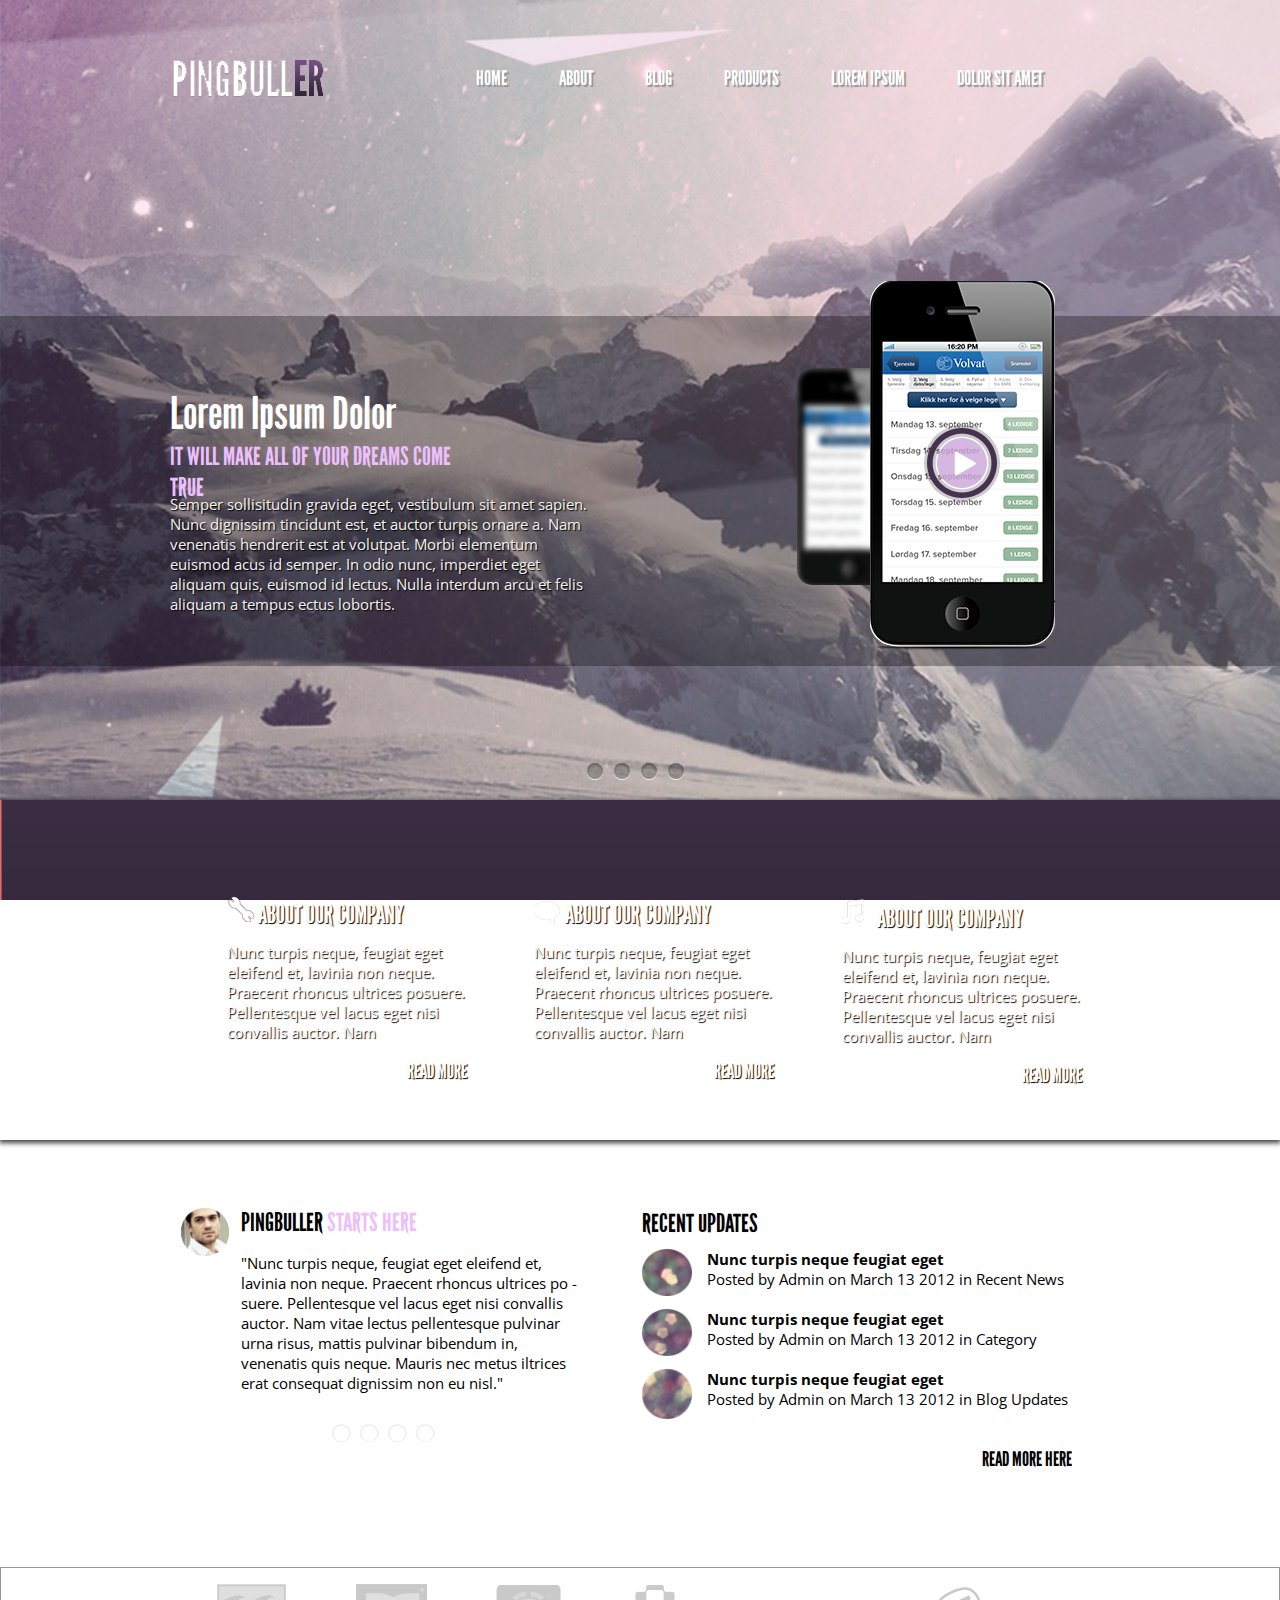
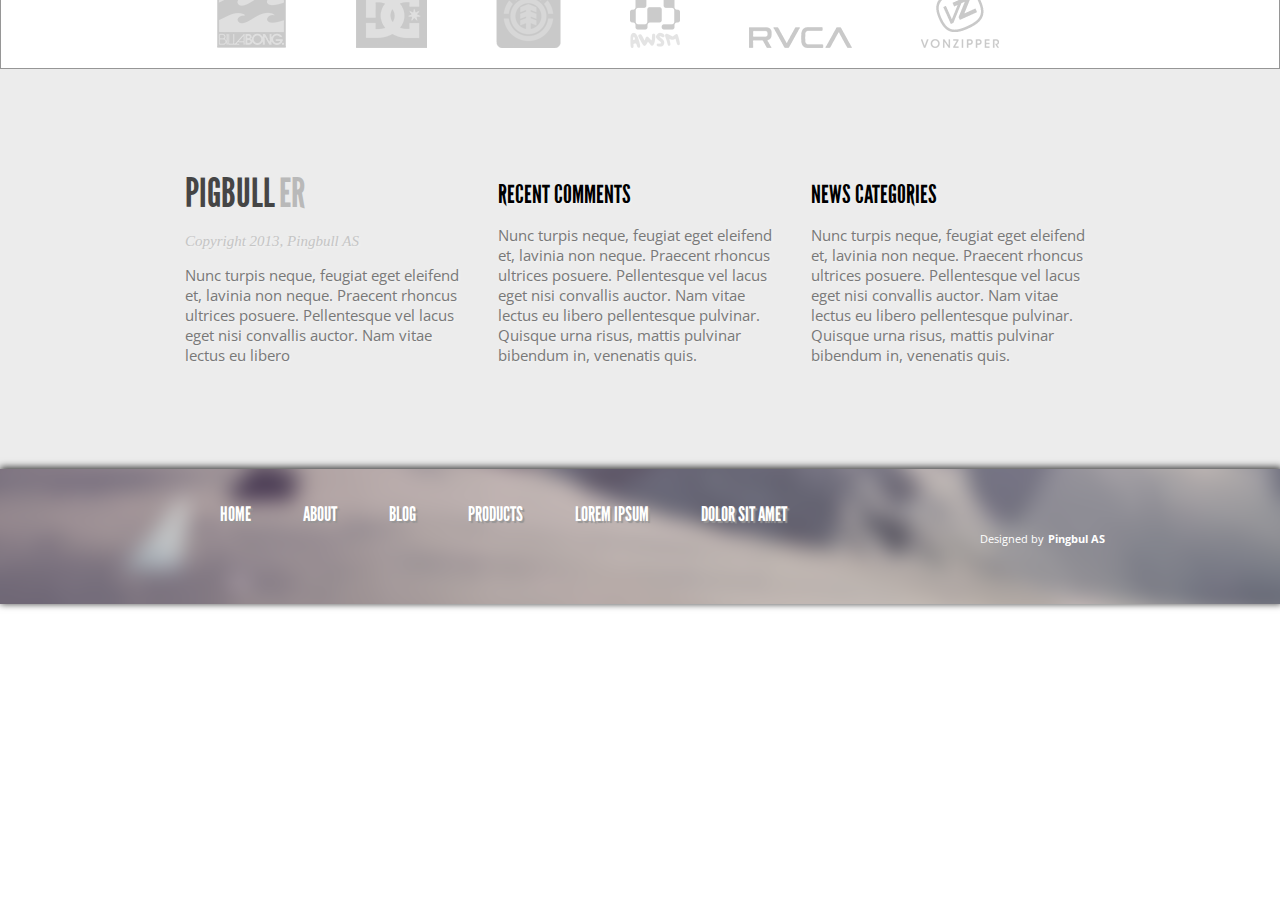
<file: index.html>
﻿<!DOCTYPE html>
<html>
<head>
    <title>Pingbuller</title>
    <meta name="viewport" content="width=device-width, initial-scale=1.0">
    <link href="../css/StyleSheet960.css" rel="stylesheet" />
    <!--[if IE 8]>
    <link href="../css/IE8.css" rel="stylesheet" type="text/css"/> 
        <![endif]-->
    <!--[if IE 9]>
    <link href="../css/IE9.css" rel="stylesheet" type="text/css"/> 
        <![endif]-->
    <!--[if IE 11]>
        <link href="../css/IE11.css" rel="stylesheet" type="text/css"/>
        <![endif]-->

</head>
<body>
    <div class="main">
        <div id="head">
            <div class="header">
                <div style="height: 280px;z-index:100">
                    <h1 class="pingbuller">
                        <a href="#"><img src="img/logo23.png" alt="logo" /></a>
                    </h1>
                    <ul class="menu">
                        <li class="menu_link">
                            <a href="#" class="menu_remark">HOME</a>
                        </li>
                        <li class="menu_link">
                            <a href="#" class="menu_remark">ABOUT</a>
                        </li>
                        <li class="menu_link">
                            <a href="#" class="menu_remark">BLOG</a>
                        </li>
                        <li class="menu_link">
                            <a href="#" class="menu_remark">PRODUCTS</a>
                        </li>
                        <li class="menu_link">
                            <a href="#" class="menu_remark">LOREM IPSUM</a>
                        </li>
                        <li class="menu_link">
                            <a href="#" class="menu_remark">DOLOR SIT AMET</a>
                        </li>
                    </ul>
                    <div class="dropdown_menu">
                        <ul class="dropdown">
                            <li class="dropdown-top" style="border-radius: 15px;">
                                <a class="dropdown-top">HOME</a>
                                <ul class="dropdown-inside">
                                    <li><a href="#">ABOUT</a></li>
                                    <li><a href="#">BLOG</a></li>
                                    <li><a href="#">PRODUCTS</a></li>
                                    <li><a href="#">LOREM IPSUM</a></li>
                                    <li><a href="#">DOLOR SIT AMET</a></li>
                                </ul>
                            </li>
                        </ul>
                    </div>
                </div>
                <!--[if lte IE 9]>
                 <div class="header_iphone">
                            <div class="header_lorem">
                                <div class="lorem"> Lorem Ipsum Dolor</div>
                                <div class="dreams_pink">IT WILL MAKE ALL OF YOUR DREAMS COME TRUE</div>
                                <div class="open_sans">
                                    Semper sollisitudin gravida eget, vestibulum sit amet sapien. Nunc dignissim tincidunt est, et auctor turpis ornare a. Nam venenatis hendrerit est at volutpat. Morbi elementum euismod acus id semper. In odio nunc, imperdiet eget aliquam quis, euismod id lectus. Nulla interdum arcu et felis aliquam a tempus ectus lobortis.
                                </div>
                            </div>
                            <figure>
                                <img class="blur_iphone" src="../img/iphone1.png" alt="iphone" />
                                <img class="iphone" src="../img/phone.png" alt="Play_iphone" />
                            </figure>
                        </div>
                <![endif]-->
                <![if !IE]>
            
                <![endif]>
                <div style="height: 170px; margin-top: 110px;">
                    <![if !IE]>
                    <div class="radio">
                        <input id="male" type="radio" name="gender" value="male">
                        <label for="male"></label>
                        <input id="female" type="radio" name="gender" value="female">
                        <label for="female"></label>
                        <input id="fmale" type="radio" name="gender" value="fmale">
                        <label for="fmale"></label>
                        <input id="emale" type="radio" name="gender" value="emale">
                        <label for="emale"></label>
                    </div>
                    <![endif]>
                    <!--[if lte IE 9]>
                    <div class="buttons">
                        <ul class="slider__buttons">
                            <li><a href="#slide1"></a></li>
                            <li><a href="#slide2"></a></li>
                            <li><a href="#slide3"></a></li>
                            <li><a href="#slide4"></a></li>
                        </ul>
                    </div>
                                    <![endif]-->

                </div>

            </div>
        </div>
        <div class="head2">
            <div class="header_iphone">
                <div class="header_lorem">
                    <div class="lorem"> Lorem Ipsum Dolor</div>
                    <div class="dreams_pink">IT WILL MAKE ALL OF YOUR DREAMS COME TRUE</div>
                    <div class="open_sans">
                        Semper sollisitudin gravida eget, vestibulum sit amet sapien. Nunc dignissim tincidunt est, et auctor turpis ornare a. Nam venenatis hendrerit est at volutpat. Morbi elementum euismod acus id semper. In odio nunc, imperdiet eget aliquam quis, euismod id lectus. Nulla interdum arcu et felis aliquam a tempus ectus lobortis.
                    </div>
                </div>
                <figure>
                    <img class="blur_iphone" src="img/iphone1.png" alt="iphone" />
                    <img class="iphone" src="img/phone.png" alt="Play_iphone" />
                </figure>
            </div>

        </div>
        <div class="afterHeader">
            <div id="spriteId">
                <div class="sprite">

                    <div class="sprite_first">
                        <div class="parent-element"></div>
                        <span>ABOUT OUR COMPANY</span>
                        <div class="sprite_txt">
                            Nunc turpis neque, feugiat eget eleifend et, lavinia non neque.
                            Praecent rhoncus ultrices posuere. Pellentesque vel lacus eget nisi convallis auctor. Nam
                        </div>
                        <div class="read">
                            <a class="read_more" href="#">READ MORE</a>
                        </div>
                    </div>

                    <div class="sprite_second">
                        <div class="parent_sprite"></div>
                        <span>
                            ABOUT OUR COMPANY
                        </span>
                        <div class="sprite_txt">
                            Nunc turpis neque, feugiat eget eleifend et, lavinia non neque.
                            Praecent rhoncus ultrices posuere. Pellentesque vel lacus eget nisi convallis auctor. Nam
                        </div>
                        <div class="read">
                            <a class="read_more" href="#">READ MORE</a>
                        </div>
                    </div>
                    <div class="sprite_third">
                        <div class="parent-east"></div>
                        <span>
                            ABOUT OUR COMPANY
                        </span>
                        <div class="sprite_txt">
                            Nunc turpis neque, feugiat eget eleifend et, lavinia non neque.
                            Praecent rhoncus ultrices posuere. Pellentesque vel lacus eget nisi convallis auctor. Nam
                        </div>
                        <div class="read">
                            <a class="read_more" href="#">READ MORE</a>
                        </div>
                    </div>
                </div>
            </div>
            <div>
                <div class="wrapper">
                    <img class="man" src="img/man.png" alt="blockquote" />
                    <div class="blockquote">
                        <div class="starts_here">
                            <span class="update">PINGBULLER</span>
                            <span class="dreams_pink_20px">STARTS HERE</span>
                        </div>
                        <div class="mmm">
                            <blockquote class="open_sans_black">
                                "Nunc turpis neque, feugiat eget eleifend et, lavinia non neque. Praecent rhoncus ultrices po - suere. Pellentesque vel lacus eget nisi convallis auctor. Nam vitae lectus pellentesque pulvinar urna risus, mattis pulvinar bibendum in, venenatis quis neque. Mauris nec metus iltrices erat consequat dignissim non eu nisl."
                            </blockquote>
                        </div>
                        <div class="radio2">
                            <ul class="slider__buttons">
                                <li><a href="#slide1"></a></li>
                                <li><a href="#slide2"></a></li>
                                <li><a href="#slide3"></a></li>
                                <li><a href="#slide4"></a></li>
                            </ul>
                        </div>
                    </div>
                    <!--[if lte IE 9]>
                <div class="buttons2">
                    <ul class="slider__buttons2">
                        <li><a href="#slide1"></a></li>
                        <li><a href="#slide2"></a></li>
                        <li><a href="#slide3"></a></li>
                        <li><a href="#slide4"></a></li>
                    </ul>
                </div>
                                <![endif]-->
                    <![if !IE]>

                    <![endif]>
                    <div>
                        <div class="recent_update">
                            <div class="title_update">RECENT UPDATES</div>
                            <div style="height: 60px;">
                                <img class="circle" src="img/qazy0.png" alt="circle" />
                                <div class="posted">
                                    <b>Nunc turpis neque feugiat eget</b>
                                    <br>
                                    Posted by Admin on March 13 <span class="visib">2012</span> <span class="visibility">in Recent News</span>
                                </div>
                            </div>
                            <div style="height: 60px;">
                                <img class="circle" src="img/qazy2.png" alt="circle" />
                                <div class="posted2">
                                    <b>Nunc turpis neque feugiat eget</b>
                                    <br>
                                    Posted by Admin on March 13 <span class="visib">2012</span>  <span class="visibility">  in Category</span>
                                </div>
                            </div>
                            <div style="height: 60px;">
                                <img class="circle" src="img/qazy.png" alt="circle" />
                                <div class="posted">
                                    <b>Nunc turpis neque feugiat eget</b>
                                    <br>
                                    Posted by Admin on March 13 <span class="visib">2012</span> <span class="visibility">in Blog Updates</span>
                                </div>
                            </div>
                            <br>
                            <a class="more" href="#">MORE BLOG POSTS</a>
                            <a class="update_read" href="#">READ MORE HERE</a>
                        </div>
                    </div>
                </div>
            </div>
            <!--[if lte IE 9]>
        <div class="ffigure">
            <p class="pictures">
                <a href="#"><a href="#"><img class="icon" src="img/Untitled-1.png" alt="billabong"></a>
                <a href="#"><img class="icon" src="img/Untitled-2.png" alt="x"></a>
                <a href="#"><img class="icon" src="img/Untitled-3.png" alt="circle"></a>
                <a href="#"><img class="icon" src="img/Untitled-4.png" alt="AWSM"></a>
                <a href="#"><img class="icon" src="img/Untitled-5.png" alt="RVCV"></a>
                <a href="#"><img class="icon" src="img/Untitled-6.png" alt="Vonzipper"></a>
                </p>
        </div>
        <![endif]-->
            <![if !IE]>
            <div class="sponcers">
                <div class="figure">
                    <p class="pictures">
                        <a href="#"><img class="icon" src="img/Untitled-1.svg" alt="billabong"></a>
                        <a href="#"><img class="icon" src="img/Untitled-2.svg" alt="x"></a>
                        <a href="#"><img class="icon" src="img/Untitled-3.svg" alt="circle"></a>
                        <a href="#"><img class="icon" src="img/Untitled-4.svg" alt="AWSM"></a>
                        <a href="#"><img class="icon" src="img/Untitled-5.svg" alt="RVCV"></a>
                        <a href="#"><img class="icon" src="img/Untitled-6.svg" alt="Vonzipper"></a>
                    </p>
                    <div class="hidden_row">
                        <div class="first_row">
                            <a href="#"><img class="billabong" src="img/Untitled-1.png" alt="billabong"></a>
                            <a href="#"><img class="x" src="img/Untitled-2.png" alt="x"></a>
                        </div>
                        <div class="second_row">
                            <a href="#"><img class="arrow" src="img/Untitled-3.png" alt="arrow"></a>
                            <a href="#"><img class="AWSM" src="img/Untitled-4.png" alt="AWSM"></a>
                        </div>
                        <div class="third_row">
                            <a href="#"><img class="RVCV" src="img/Untitled-5.png" alt="RVCV"></a>
                            <a href="#"><img class="Vonzipper" src="img/Untitled-6.png" alt="Vonzipper"></a>
                        </div>
                    </div>
                </div>
            </div>
            <![endif]>
            <div id="sidebarId">
                <div class="sidebar">
                    <div>
                        <div class="first_column">
                            <span class="side_ping">PIGBULL</span>
                            <span class="side_violet">ER</span>
                            <p class="copyright"> Copyright 2013, Pingbull AS </p>
                            <p class="nunc">
                                Nunc turpis neque, feugiat eget eleifend et, lavinia non neque.
                                Praecent rhoncus ultrices posuere. Pellentesque vel lacus eget nisi convallis auctor.
                                Nam vitae lectus eu libero
                            </p>
                        </div>
                        <div class="second_column">
                            <p class="title_update"> RECENT COMMENTS</p>
                            <p class="nunc">
                                Nunc turpis neque, feugiat eget eleifend et, lavinia non neque.
                                Praecent rhoncus ultrices posuere. Pellentesque vel lacus eget nisi convallis auctor.
                                Nam vitae lectus eu libero pellentesque pulvinar. Quisque urna risus, mattis pulvinar bibendum in, venenatis quis.
                            </p>
                        </div>
                        <div class="third_column">
                            <p class="title_update">
                                NEWS CATEGORIES
                            </p>
                            <p class="nunc">
                                Nunc turpis neque, feugiat eget eleifend et, lavinia non neque.
                                Praecent rhoncus ultrices posuere. Pellentesque vel lacus eget nisi convallis auctor.
                                Nam vitae lectus eu libero pellentesque pulvinar. Quisque urna risus, mattis pulvinar bibendum in, venenatis quis.
                            </p>
                        </div>
                        <div class="third_column_two">
                            <p class="title_update">
                                NEWS CATEGORIES
                            </p>
                            <p class="nunc">
                                Nunc turpis neque, feugiat eget eleifend et, lavinia non neque.
                                Praecent rhoncus ultrices posuere. Pellentesque vel lacus eget nisi convallis auctor.
                                Nam vitae lectus eu libero pellentesque pulvinar. Quisque urna risus, mattis pulvinar bibendum in, venenatis quis.
                            </p>
                        </div>
                        <div class="third_column_three">
                            <p class="title_update">
                                NEWS CATEGORIES
                            </p>
                            <p class="nunc">
                                Nunc turpis neque, feugiat eget eleifend et, lavinia non neque.
                                Praecent rhoncus ultrices posuere. Pellentesque vel lacus eget nisi convallis auctor.
                                Nam vitae lectus eu libero pellentesque pulvinar. Quisque urna risus, mattis pulvinar bibendum in, venenatis quis.
                            </p>
                        </div>
                    </div>
                </div>
            </div>
            <div id="footerId">
                <div class="footer">
                    <div class="footer_menu">
                        <ul class="f_menu">
                            <li class="menu_link">
                                <a href="#" class="menu_remark">HOME</a>
                            </li>
                            <li class="menu_link">
                                <a href="#" class="menu_remark">ABOUT</a>
                            </li>
                            <li class="menu_link">
                                <a href="#" class="menu_remark">BLOG</a>
                            </li>
                            <li class="menu_link">
                                <a href="#" class="menu_remark">PRODUCTS</a>
                            </li>
                            <li class="menu_link">
                                <a href="#" class="menu_remark">LOREM IPSUM</a>
                            </li>
                            <li class="menu_link">
                                <a href="#" class="menu_remark">DOLOR SIT AMET</a>
                            </li>
                        </ul>
                    </div>
                    <div class="footer_end">
                        <span class="design">Designed by</span>
                        <span class="design"><b>Pingbul AS</b></span>
                    </div>
                </div>
            </div>
        </div>
    </div>
</body>
</html>
</file>
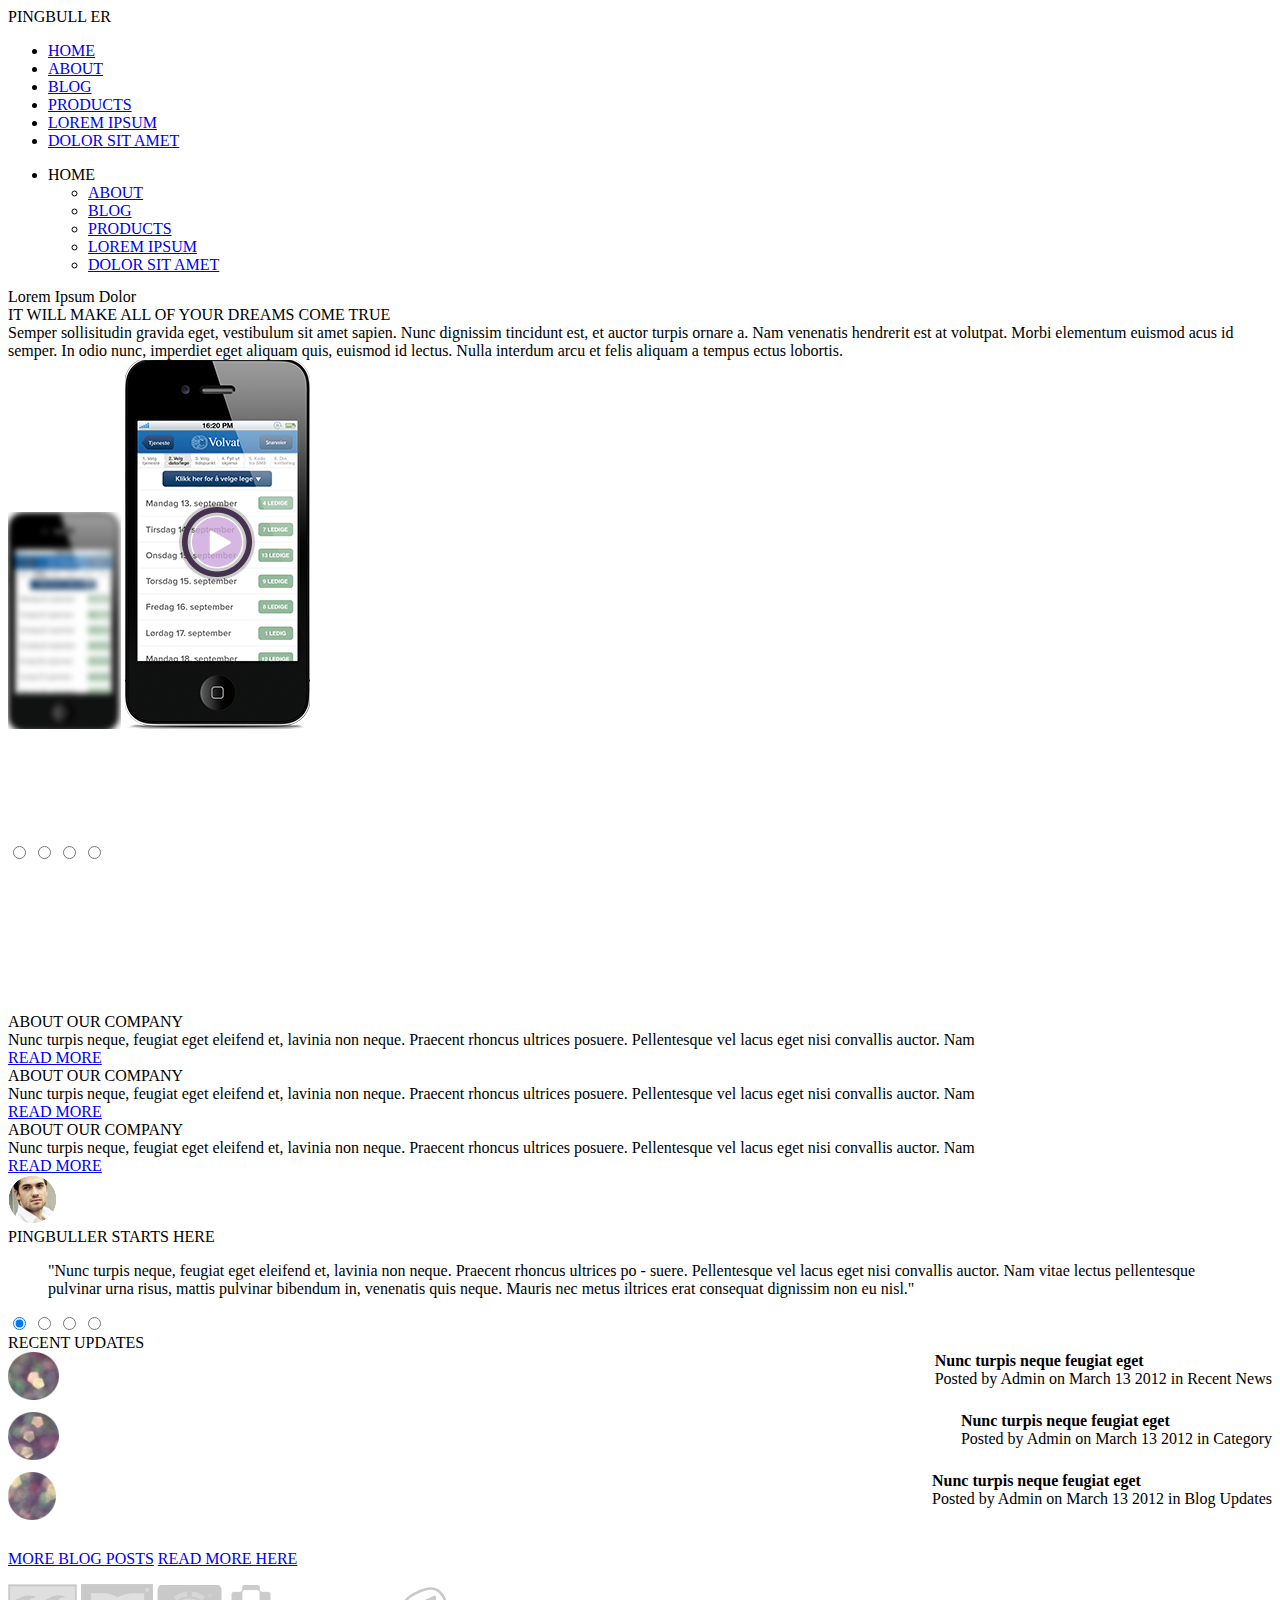
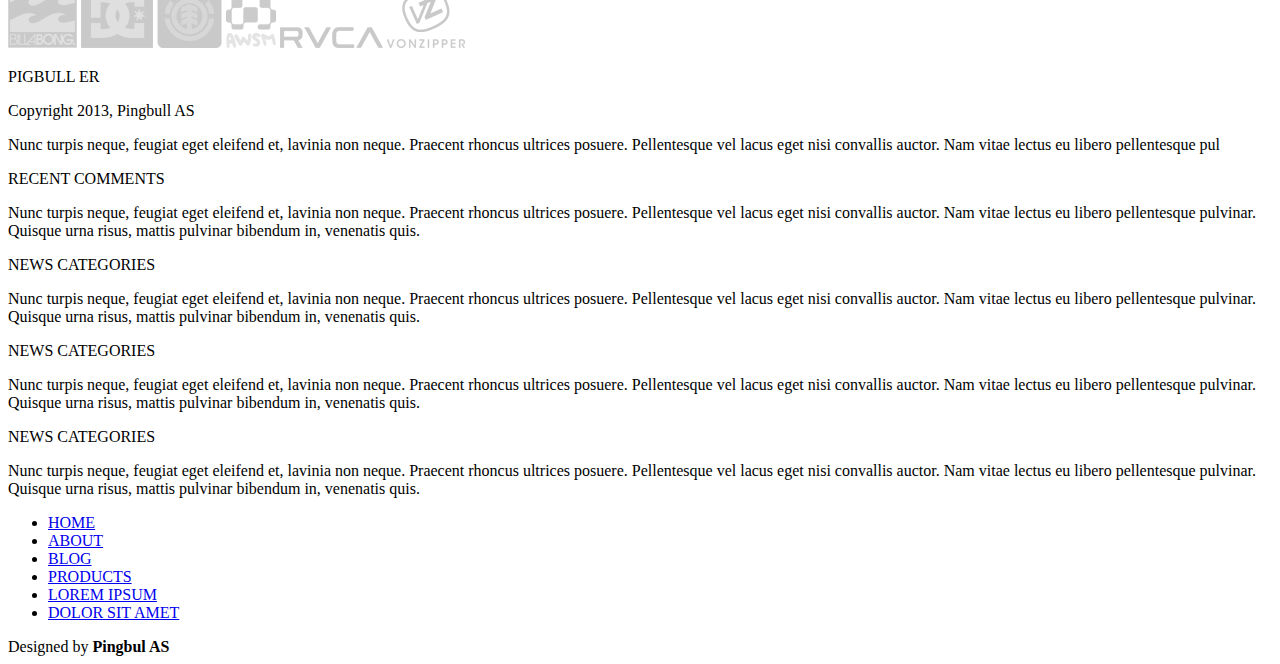
<file: Homework7-8/index.html>
﻿<!DOCTYPE html>
<html>
<head>
    <title>Pingbuller</title>
    <meta name="viewport" content="width=device-width, initial-scale=1.0">
    <link href="css/StyleSheet960.css" rel="stylesheet" />
</head>
<body>
    <main>
        <header id="headerId">
            <div style="height: 280px;z-index:100">
                <article class="pingbuller">
                    <span class="pingbuller_white">PINGBULL</span>
                    <span class="pingbuller_violet">ER</span>
                </article>
                <ul class="menu">
                    <li class="menu_link">
                        <a href="#" class="menu_remark">HOME</a>
                    </li>
                    <li class="menu_link">
                        <a href="#" class="menu_remark">ABOUT</a>
                    </li>
                    <li class="menu_link">
                        <a href="#" class="menu_remark">BLOG</a>
                    </li>
                    <li class="menu_link">
                        <a href="#" class="menu_remark">PRODUCTS</a>
                    </li>
                    <li class="menu_link">
                        <a href="#" class="menu_remark">LOREM IPSUM</a>
                    </li>
                    <li class="menu_link">
                        <a href="#" class="menu_remark">DOLOR SIT AMET</a>
                    </li>
                </ul>

                <div class="dropdown_menu">

                    <ul class="dropdown">
                        <li class="dropdown-top" style="border-radius: 15px;">
                            <a class="dropdown-top">HOME</a>
                            <ul class="dropdown-inside">
                                <li><a href="#">ABOUT</a></li>
                                <li><a href="#">BLOG</a></li>
                                <li><a href="#">PRODUCTS</a></li>
                                <li><a href="#">LOREM IPSUM</a></li>
                                <li><a href="#">DOLOR SIT AMET</a></li>
                            </ul>
                        </li>
                    </ul>
                </div>
            </div>
            <div class="header_iphone">
                <div class="header_lorem">
                    <div class="lorem"> Lorem Ipsum Dolor</div>
                    <div class="dreams_pink">IT WILL MAKE ALL OF YOUR DREAMS COME TRUE</div>
                    <div class="open_sans">
                        Semper sollisitudin gravida eget, vestibulum sit amet sapien. Nunc dignissim tincidunt est, et auctor turpis ornare a. Nam venenatis hendrerit est at volutpat. Morbi elementum euismod acus id semper. In odio nunc, imperdiet eget aliquam quis, euismod id lectus. Nulla interdum arcu et felis aliquam a tempus ectus lobortis.
                    </div>
                </div>
                <article>
                    <img class="blur_iphone" src="img/iphone1.png" />
                    <img class="iphone" src="img/phone.png" />

                </article>
            </div>
            <div style="height: 170px; margin-top: 110px;">
                <input type="radio" name="tires" id="tire1" checked>
                <label for="tire1"><span></span></label>
                <input type="radio" name="tires" id="tire2">
                <label for="tire2"><span></span></label>
                <input type="radio" name="tires" id="tire3">
                <label for="tire3"><span></span></label>
                <input type="radio" name="tires" id="tire4">
                <label for="tire4"><span></span></label>
            </div>
        </header>
        <section class="sprite">

            <div class="sprite_first">
                <article class="parent-element"></article>
                ABOUT OUR COMPANY
                <div class="sprite_txt">
                    Nunc turpis neque, feugiat eget eleifend et, lavinia non neque.
                    Praecent rhoncus ultrices posuere. Pellentesque vel lacus eget nisi convallis auctor. Nam
                </div>
                <div class="read">
                    <a class="read_more" href="#">READ MORE</a>
                </div>
            </div>

            <div class="sprite_second">
                <article class="parent_sprite"></article>
                ABOUT OUR COMPANY
                <div class="sprite_txt">
                    Nunc turpis neque, feugiat eget eleifend et, lavinia non neque.
                    Praecent rhoncus ultrices posuere. Pellentesque vel lacus eget nisi convallis auctor. Nam
                </div>
                <div class="read">
                    <a class="read_more" href="#">READ MORE</a>
                </div>
            </div>
            <div class="sprite_third">
                <article class="parent-east"></article>
                ABOUT OUR COMPANY
                <div class="sprite_txt">
                    Nunc turpis neque, feugiat eget eleifend et, lavinia non neque.
                    Praecent rhoncus ultrices posuere. Pellentesque vel lacus eget nisi convallis auctor. Nam
                </div>
                <div class="read">
                    <a class="read_more" href="#">READ MORE</a>
                </div>
            </div>
        </section>
        <section class="wrapper">
            <img class="man" src="img/man.png" />
            <div class="blockquote">
                <div class="starts_here">
                    <span class="update">PINGBULLER</span>
                    <span class="dreams_pink_20px">STARTS HERE</span>
                </div>
                <div class="mmm">
                    <blockquote class="open_sans_black">
                        "Nunc turpis neque, feugiat eget eleifend et, lavinia non neque. Praecent rhoncus ultrices po - suere. Pellentesque vel lacus eget nisi convallis auctor. Nam vitae lectus pellentesque pulvinar urna risus, mattis pulvinar bibendum in, venenatis quis neque. Mauris nec metus iltrices erat consequat dignissim non eu nisl."
                    </blockquote>
                </div>
            </div>
            <div class="input">
                <input type="radio" name="tires" id="tire1" checked>
                <label for="tire1"><span></span></label>
                <input type="radio" name="tires" id="tire2">
                <label for="tire2"><span></span></label>
                <input type="radio" name="tires" id="tire3">
                <label for="tire3"><span></span></label>
                <input type="radio" name="tires" id="tire4">
                <label for="tire4"><span></span></label>
            </div>
            <div class="recent_update">
                <div class="title_update">RECENT UPDATES</div>
                <div style="height: 60px;">
                    <img class="circle" src="img/qazy0.png" />
                    <div class="posted" style="float: right;">
                        <b>Nunc turpis neque feugiat eget</b>
                        <br>
                        Posted by Admin on March 13 <span class="visib">2012</span> <span class="visibility">in Recent News</span>
                    </div>
                </div>
                <div style="height: 60px;">
                    <img class="circle" src="img/qazy2.png" />
                    <div class="posted2" style="float: right;">
                        <b>Nunc turpis neque feugiat eget</b>
                        <br>
                        Posted by Admin on March 13 <span class="visib">2012</span>  <span class="visibility">  in Category</span>
                    </div>
                </div>
                <div style="height: 60px;">
                    <img class="circle" src="img/qazy.png" />
                    <div class="posted" style="float: right;">
                        <b>Nunc turpis neque feugiat eget</b>
                        <br>
                        Posted by Admin on March 13 <span class="visib">2012</span> <span class="visibility">in Blog Updates</span>
                    </div>
                </div>
                <br>
                <a class="more" href="#">MORE BLOG POSTS</a>
                <a class="update_read" href="#">READ MORE HERE</a>
            </div>
        </section>
        <section class="figure">
            <p class="pictures">
                <a href="#"><img class="icon" src="img/Untitled-1.png"></a>
                <a href="#"><img class="icon" src="img/Untitled-2.png"></a>
                <a href="#"><img class="icon" src="img/Untitled-3.png"></a>
                <a href="#"><img class="icon" src="img/Untitled-4.png"></a>
                <a href="#"><img class="icon" src="img/Untitled-5.png"></a>
                <a href="#"><img class="icon" src="img/Untitled-6.png"></a>
            </p>
        </section>
        <section class="sidebar">
            <div>
                <div class="first_column">
                    <span class="side_ping">PIGBULL</span>
                    <span class="side_violet">ER</span>
                    <p class="copyright"> Copyright 2013, Pingbull AS </p>
                    <p class="nunc">
                        Nunc turpis neque, feugiat eget eleifend et, lavinia non neque.
                        Praecent rhoncus ultrices posuere. Pellentesque vel lacus eget nisi convallis auctor.
                        Nam vitae lectus eu libero pellentesque pul
                    </p>
                </div>
                <div class="second_column">
                    <p class="title_update"> RECENT COMMENTS</p>
                    <p class="nunc">
                        Nunc turpis neque, feugiat eget eleifend et, lavinia non neque.
                        Praecent rhoncus ultrices posuere. Pellentesque vel lacus eget nisi convallis auctor.
                        Nam vitae lectus eu libero pellentesque pulvinar. Quisque urna risus, mattis pulvinar bibendum in, venenatis quis.
                    </p>
                </div>
                <div class="third_column">
                    <p class="title_update">
                        NEWS CATEGORIES
                    </p>
                    <p class="nunc">
                        Nunc turpis neque, feugiat eget eleifend et, lavinia non neque.
                        Praecent rhoncus ultrices posuere. Pellentesque vel lacus eget nisi convallis auctor.
                        Nam vitae lectus eu libero pellentesque pulvinar. Quisque urna risus, mattis pulvinar bibendum in, venenatis quis.
                    </p>
                </div>
                <div class="third_column_two">
                    <p class="title_update">
                        NEWS CATEGORIES
                    </p>
                    <p class="nunc">
                        Nunc turpis neque, feugiat eget eleifend et, lavinia non neque.
                        Praecent rhoncus ultrices posuere. Pellentesque vel lacus eget nisi convallis auctor.
                        Nam vitae lectus eu libero pellentesque pulvinar. Quisque urna risus, mattis pulvinar bibendum in, venenatis quis.
                    </p>
                </div>
                <div class="third_column_three">
                    <p class="title_update">
                        NEWS CATEGORIES
                    </p>
                    <p class="nunc">
                        Nunc turpis neque, feugiat eget eleifend et, lavinia non neque.
                        Praecent rhoncus ultrices posuere. Pellentesque vel lacus eget nisi convallis auctor.
                        Nam vitae lectus eu libero pellentesque pulvinar. Quisque urna risus, mattis pulvinar bibendum in, venenatis quis.
                    </p>
                </div>
            </div>
        </section>
        <footer>
            <div class="footer_menu">
                <ul class="f_menu">
                    <li class="menu_link">
                        <a href="#" class="menu_remark">HOME</a>
                    </li>
                    <li class="menu_link">
                        <a href="#" class="menu_remark">ABOUT</a>
                    </li>
                    <li class="menu_link">
                        <a href="#" class="menu_remark">BLOG</a>
                    </li>
                    <li class="menu_link">
                        <a href="#" class="menu_remark">PRODUCTS</a>
                    </li>
                    <li class="menu_link">
                        <a href="#" class="menu_remark">LOREM IPSUM</a>
                    </li>
                    <li class="menu_link">
                        <a href="#" class="menu_remark">DOLOR SIT AMET</a>
                    </li>
                </ul>
            </div>
            <div class="footer_end">
                <span class="design">Designed by</span>
                <span class="design"><b>Pingbul AS</b></span>
            </div>
        </footer>
    </main>
</body>
</html>
</file>
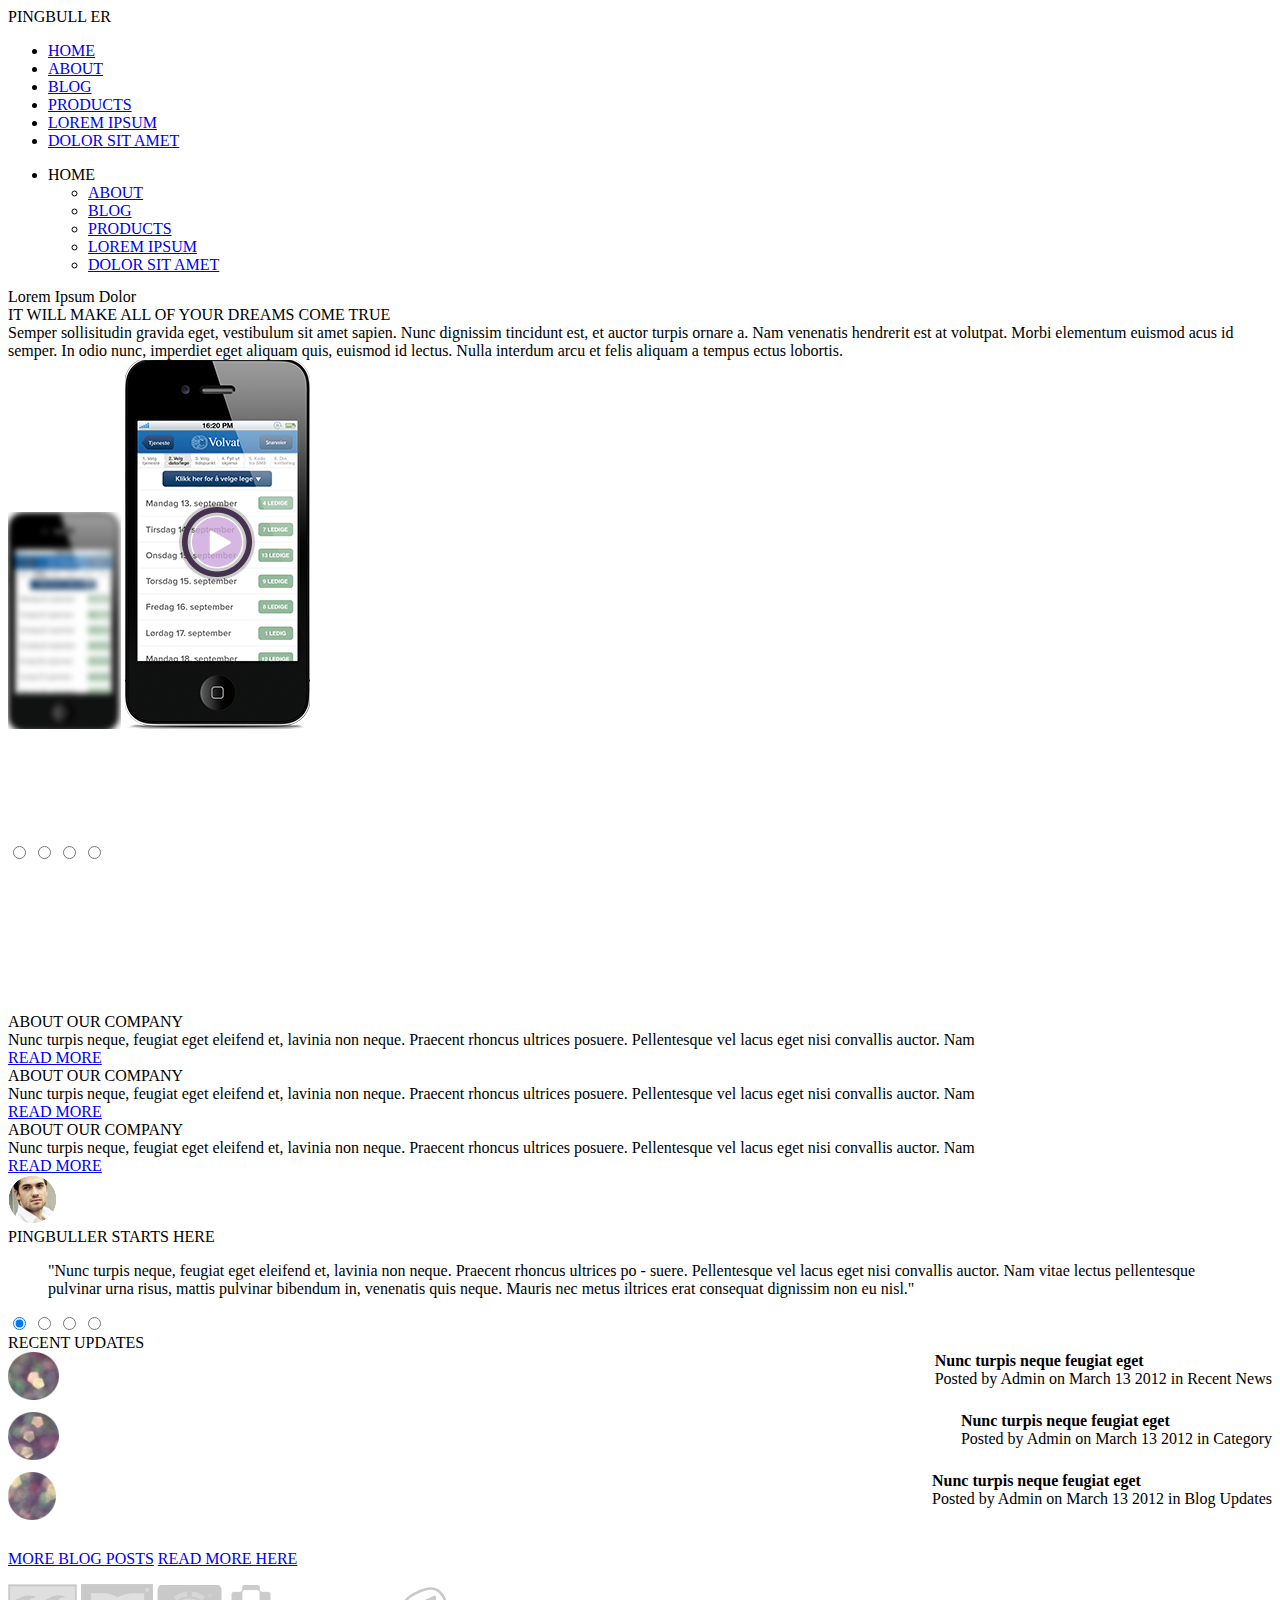
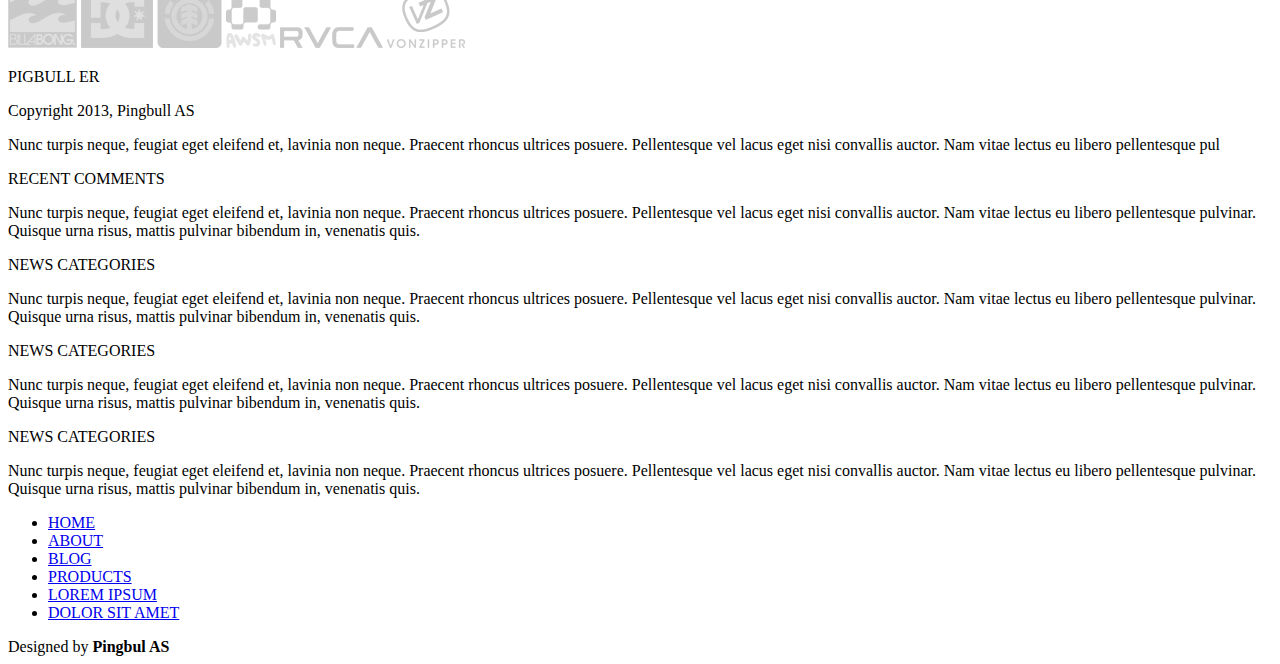
<file: Homework7-8/html/index.html>
﻿<!DOCTYPE html>
<html>
<head>
    <title>Pingbuller</title>
    <meta name="viewport" content="width=device-width, initial-scale=1.0">
    <link href="../css/StyleSheet960.css" rel="stylesheet" />
</head>
<body>
    <main>
        <header id="headerId">
            <div style="height: 280px;z-index:100">
                <article class="pingbuller">
                    <span class="pingbuller_white">PINGBULL</span>
                    <span class="pingbuller_violet">ER</span>
                </article>
                <ul class="menu">
                    <li class="menu_link">
                        <a href="#" class="menu_remark">HOME</a>
                    </li>
                    <li class="menu_link">
                        <a href="#" class="menu_remark">ABOUT</a>
                    </li>
                    <li class="menu_link">
                        <a href="#" class="menu_remark">BLOG</a>
                    </li>
                    <li class="menu_link">
                        <a href="#" class="menu_remark">PRODUCTS</a>
                    </li>
                    <li class="menu_link">
                        <a href="#" class="menu_remark">LOREM IPSUM</a>
                    </li>
                    <li class="menu_link">
                        <a href="#" class="menu_remark">DOLOR SIT AMET</a>
                    </li>
                </ul>

                <div class="dropdown_menu">

                    <ul class="dropdown">
                        <li class="dropdown-top" style="border-radius: 15px;">
                            <a class="dropdown-top">HOME</a>
                            <ul class="dropdown-inside">
                                <li><a href="#">ABOUT</a></li>
                                <li><a href="#">BLOG</a></li>
                                <li><a href="#">PRODUCTS</a></li>
                                <li><a href="#">LOREM IPSUM</a></li>
                                <li><a href="#">DOLOR SIT AMET</a></li>
                            </ul>
                        </li>
                    </ul>
                </div>
            </div>
            <div class="header_iphone">
                <div class="header_lorem">
                    <div class="lorem"> Lorem Ipsum Dolor</div>
                    <div class="dreams_pink">IT WILL MAKE ALL OF YOUR DREAMS COME TRUE</div>
                    <div class="open_sans">
                        Semper sollisitudin gravida eget, vestibulum sit amet sapien. Nunc dignissim tincidunt est, et auctor turpis ornare a. Nam venenatis hendrerit est at volutpat. Morbi elementum euismod acus id semper. In odio nunc, imperdiet eget aliquam quis, euismod id lectus. Nulla interdum arcu et felis aliquam a tempus ectus lobortis.
                    </div>
                </div>
                <article>
                    <img class="blur_iphone" src="../img/iphone1.png" />
                    <img class="iphone" src="../img/phone.png" />

                </article>
            </div>
            <div style="height: 170px; margin-top: 110px;">
                <input type="radio" name="tires" id="tire1" checked>
                <label for="tire1"><span></span></label>
                <input type="radio" name="tires" id="tire2">
                <label for="tire2"><span></span></label>
                <input type="radio" name="tires" id="tire3">
                <label for="tire3"><span></span></label>
                <input type="radio" name="tires" id="tire4">
                <label for="tire4"><span></span></label>
            </div>
        </header>
        <section class="sprite">

            <div class="sprite_first">
                <article class="parent-element"></article>
                ABOUT OUR COMPANY
                <div class="sprite_txt">
                    Nunc turpis neque, feugiat eget eleifend et, lavinia non neque.
                    Praecent rhoncus ultrices posuere. Pellentesque vel lacus eget nisi convallis auctor. Nam
                </div>
                <div class="read">
                    <a class="read_more" href="#">READ MORE</a>
                </div>
            </div>

            <div class="sprite_second">
                <article class="parent_sprite"></article>
                ABOUT OUR COMPANY
                <div class="sprite_txt">
                    Nunc turpis neque, feugiat eget eleifend et, lavinia non neque.
                    Praecent rhoncus ultrices posuere. Pellentesque vel lacus eget nisi convallis auctor. Nam
                </div>
                <div class="read">
                    <a class="read_more" href="#">READ MORE</a>
                </div>
            </div>
            <div class="sprite_third">
                <article class="parent-east"></article>
                ABOUT OUR COMPANY
                <div class="sprite_txt">
                    Nunc turpis neque, feugiat eget eleifend et, lavinia non neque.
                    Praecent rhoncus ultrices posuere. Pellentesque vel lacus eget nisi convallis auctor. Nam
                </div>
                <div class="read">
                    <a class="read_more" href="#">READ MORE</a>
                </div>
            </div>
        </section>
        <section class="wrapper">
            <img class="man" src="../img/man.png" />
            <div class="blockquote">
                <div class="starts_here">
                    <span class="update">PINGBULLER</span>
                    <span class="dreams_pink_20px">STARTS HERE</span>
                </div>
                <div class="mmm">
                    <blockquote class="open_sans_black">
                        "Nunc turpis neque, feugiat eget eleifend et, lavinia non neque. Praecent rhoncus ultrices po - suere. Pellentesque vel lacus eget nisi convallis auctor. Nam vitae lectus pellentesque pulvinar urna risus, mattis pulvinar bibendum in, venenatis quis neque. Mauris nec metus iltrices erat consequat dignissim non eu nisl."
                    </blockquote>
                </div>
            </div>
            <div class="input">
                <input type="radio" name="tires" id="tire1" checked>
                <label for="tire1"><span></span></label>
                <input type="radio" name="tires" id="tire2">
                <label for="tire2"><span></span></label>
                <input type="radio" name="tires" id="tire3">
                <label for="tire3"><span></span></label>
                <input type="radio" name="tires" id="tire4">
                <label for="tire4"><span></span></label>
            </div>
            <div class="recent_update">
                <div class="title_update">RECENT UPDATES</div>
                <div style="height: 60px;">
                    <img class="circle" src="../img/qazy0.png" />
                    <div class="posted" style="float: right;">
                        <b>Nunc turpis neque feugiat eget</b>
                        <br>
                        Posted by Admin on March 13 <span class="visib">2012</span> <span class="visibility">in Recent News</span>
                    </div>
                </div>
                <div style="height: 60px;">
                    <img class="circle" src="../img/qazy2.png" />
                    <div class="posted2" style="float: right;">
                        <b>Nunc turpis neque feugiat eget</b>
                        <br>
                        Posted by Admin on March 13 <span class="visib">2012</span>  <span class="visibility">  in Category</span>
                    </div>
                </div>
                <div style="height: 60px;">
                    <img class="circle" src="../img/qazy.png" />
                    <div class="posted" style="float: right;">
                        <b>Nunc turpis neque feugiat eget</b>
                        <br>
                        Posted by Admin on March 13 <span class="visib">2012</span> <span class="visibility">in Blog Updates</span>
                    </div>
                </div>
                <br>
                <a class="more" href="#">MORE BLOG POSTS</a>
                <a class="update_read" href="#">READ MORE HERE</a>
            </div>
        </section>
        <section class="figure">
            <p class="pictures">
                <a href="#"><img class="icon" src="../img/Untitled-1.png"></a>
                <a href="#"><img class="icon" src="../img/Untitled-2.png"></a>
                <a href="#"><img class="icon" src="../img/Untitled-3.png"></a>
                <a href="#"><img class="icon" src="../img/Untitled-4.png"></a>
                <a href="#"><img class="icon" src="../img/Untitled-5.png"></a>
                <a href="#"><img class="icon" src="../img/Untitled-6.png"></a>
            </p>
        </section>
        <section class="sidebar">
            <div>
                <div class="first_column">
                    <span class="side_ping">PIGBULL</span>
                    <span class="side_violet">ER</span>
                    <p class="copyright"> Copyright 2013, Pingbull AS </p>
                    <p class="nunc">
                        Nunc turpis neque, feugiat eget eleifend et, lavinia non neque.
                        Praecent rhoncus ultrices posuere. Pellentesque vel lacus eget nisi convallis auctor.
                        Nam vitae lectus eu libero pellentesque pul
                    </p>
                </div>
                <div class="second_column">
                    <p class="title_update"> RECENT COMMENTS</p>
                    <p class="nunc">
                        Nunc turpis neque, feugiat eget eleifend et, lavinia non neque.
                        Praecent rhoncus ultrices posuere. Pellentesque vel lacus eget nisi convallis auctor.
                        Nam vitae lectus eu libero pellentesque pulvinar. Quisque urna risus, mattis pulvinar bibendum in, venenatis quis.
                    </p>
                </div>
                <div class="third_column">
                    <p class="title_update">
                        NEWS CATEGORIES
                    </p>
                    <p class="nunc">
                        Nunc turpis neque, feugiat eget eleifend et, lavinia non neque.
                        Praecent rhoncus ultrices posuere. Pellentesque vel lacus eget nisi convallis auctor.
                        Nam vitae lectus eu libero pellentesque pulvinar. Quisque urna risus, mattis pulvinar bibendum in, venenatis quis.
                    </p>
                </div>
                <div class="third_column_two">
                    <p class="title_update">
                        NEWS CATEGORIES
                    </p>
                    <p class="nunc">
                        Nunc turpis neque, feugiat eget eleifend et, lavinia non neque.
                        Praecent rhoncus ultrices posuere. Pellentesque vel lacus eget nisi convallis auctor.
                        Nam vitae lectus eu libero pellentesque pulvinar. Quisque urna risus, mattis pulvinar bibendum in, venenatis quis.
                    </p>
                </div>
                <div class="third_column_three">
                    <p class="title_update">
                        NEWS CATEGORIES
                    </p>
                    <p class="nunc">
                        Nunc turpis neque, feugiat eget eleifend et, lavinia non neque.
                        Praecent rhoncus ultrices posuere. Pellentesque vel lacus eget nisi convallis auctor.
                        Nam vitae lectus eu libero pellentesque pulvinar. Quisque urna risus, mattis pulvinar bibendum in, venenatis quis.
                    </p>
                </div>
            </div>
        </section>
        <footer>
            <div class="footer_menu">
                <ul class="f_menu">
                    <li class="menu_link">
                        <a href="#" class="menu_remark">HOME</a>
                    </li>
                    <li class="menu_link">
                        <a href="#" class="menu_remark">ABOUT</a>
                    </li>
                    <li class="menu_link">
                        <a href="#" class="menu_remark">BLOG</a>
                    </li>
                    <li class="menu_link">
                        <a href="#" class="menu_remark">PRODUCTS</a>
                    </li>
                    <li class="menu_link">
                        <a href="#" class="menu_remark">LOREM IPSUM</a>
                    </li>
                    <li class="menu_link">
                        <a href="#" class="menu_remark">DOLOR SIT AMET</a>
                    </li>
                </ul>
            </div>
            <div class="footer_end">
                <span class="design">Designed by</span>
                <span class="design"><b>Pingbul AS</b></span>
            </div>
        </footer>
    </main>
</body>
</html>
</file>
<file: css/StyleSheet960.css>
﻿@import url(https://fonts.googleapis.com/css?family=Open+Sans);



body {
    margin: 0;
    padding: 0;
    text-align: center;
}

@font-face {
    font-family: 'league_gothicregular';
    src: url('../fonts/leaguegothic-regular-webfont.eot');
    src: url('../fonts/leaguegothic-regular-webfont.eot?#iefix') format('embedded-opentype'), url('../fonts/leaguegothic-regular-webfont.woff2') format('woff2'), url('../fonts/leaguegothic-regular-webfont.woff') format('woff'), url('../fonts/leaguegothic-regular-webfont.ttf') format('truetype');
    font-weight: normal;
    font-style: normal;
}


#head {
    background-image: url("../img/background.png");
    background-size: cover;
    background-attachment: fixed;
    background-repeat: no-repeat;
}

.header {
    max-width: 960px;
    height: 800px;
    font-family: "league_gothicregular";
    margin: 0 auto;
}

.main {
    height: 2100px;
    margin: 0 auto;
}

.pingbuller {
    float: left;
    width: 20%;
    margin-top: 50px;
}

.menu {
    float: right;
    padding-top: 50px;
    font-family: "league_gothicregular";
    width: 70%;
}

.menu_link {
    display: inline;
    list-style: none;
    color: white;
    text-shadow: 2px 2px 1px rgba(150, 150, 150, 1);
}

.menu_remark {
    font-size: 20px;
    display: inline-block;
    margin-right: 50px;
    text-align: center;
    text-decoration: none;
    cursor: pointer;
    color: white;
}

    .menu_remark:active {
        color: white;
    }

    .menu_remark:visited {
        color: snow;
    }

    .menu_remark:after {
        display: block;
        content: "";
        height: 4px;
        width: 0%;
        background-color: rgb(237,191,255);
        transition: width .3s ease-in-out;
    }

    .menu_remark:hover:after,
    .menu_remark:focus:after {
        width: 100%;
    }

.dropdown_menu {
    visibility: collapse;
    clear: both;
    padding-top: 2%;
    text-align: center;
    font-family: "league_gothicregular";
    color: white;
    font-size: 25px;
    margin-right: 0%;
}
.head2{
     background: rgba(0, 0, 0, 0.3);
     position: relative;
    top: -500px;
}
.afterHeader{
    position: relative;
    top: -366px;
}
.header_iphone {
    max-width: 960px;   
    position: relative;
    height: 350px;margin: 0 auto;
}

.header_lorem {
    width: 423px;
    text-align: left;
    overflow: hidden;
    position: absolute;
    top: 20%;
    LEFT: 1%;
    height: 100%;
}

.lorem {
    font-size: 45px;
    color: white;
        font-family: "league_gothicregular";
}

.dreams_pink {
    width: 75%;
    height: 15%;
    font-size: 25px;
    color: rgb(237,191,255);
    font-family: "league_gothicregular";
}

.open_sans {
    font-size: 15px;
    color: rgb(244,243,244);
    font-family: Open Sans;
    text-shadow: 1px 1px 1px rgba(0, 0, 0, 1);
}

.blur_iphone {
    border-radius: 15px;
    position: relative;
    bottom: 100px;
    left: 35%;
}

.iphone {
    border-radius: 15px;
    position: relative;
    bottom: 35px;
    left: 30%;
}

#spriteId {
    background-image: url("../img/violet.png");
    background-size: cover;
    background-attachment: fixed;
    background-repeat: no-repeat;
    -webkit-box-shadow: 0px 2px 5px 1px rgba(0,0,0,0.75);
    -moz-box-shadow: 0px 2px 5px 1px rgba(0,0,0,0.75);
    box-shadow: 0px 2px 5px 1px rgba(0,0,0,0.75);
}

.sprite {
    width: 960px;
    margin: 0 auto;
    height: 340px;
}

.sprite_first, .sprite_second, .sprite_third {
    height: 100%;
    width: 25%;
    float: left;
    text-align: left;
    padding-left: 7%;
    margin-top: 10%;
    color: white;
    font-family: "league_gothicregular";
    font-size: 25px;
    text-shadow: 1px 1px 1px rgba(0, 0, 0, 1);
}

.parent-element {
    background: url(../img/result.png);
    background-repeat: no-repeat;
    DISPLAY: inline-block;
    width: 27px;
    height: 27px;
    background-position-x: 1px;
    background-position-y: 0px;
}

.parent_sprite {
    background: url(../img/result.png);
    background-repeat: no-repeat;
    DISPLAY: inline-block;
    width: 27px;
    height: 27px;
    background-position-x: -5px;
    background-position-y: -35px;
}

.parent-east {
    background: url(../img/result.png);
    background-repeat: no-repeat;
    DISPLAY: inline-block;
    width: 31px;
    height: 31px;
    background-position-x: -2px;
    background-position-y: -76px;
}

.sprite_txt {
    text-align: left;
    font-family: Open Sans;
    color: white;
    font-size: 15px;
    margin-top: 5%;
    text-shadow: 1px 1px 1px rgba(0, 0, 0, 1);
}

.read_more {
    font-family: "league_gothicregular";
    color: white;
    font-size: 20px;
    text-decoration: none;
}

.read {
    text-align: right;
    margin-top: 5%;
}

.read_more:hover {
    text-shadow: 1px 1px 11px rgba(255, 255, 255, 1);
}

label {
    display: inline-block;
    cursor: pointer;
    position: relative;
    padding-left: 15px;
    margin-right: 10px;
}

input[type=radio] {
    display: none;
}

label:before {
    content: "";
    display: inline-block;
    width: 16px;
    height: 16px;
    margin-right: 10px;
    position: absolute;
    left: 0;
    bottom: 1px;
    background-color: rgba(0, 0, 0, 0.2);
    box-shadow: inset 0px 2px 3px 0px rgba(0, 0, 0, .3), 0px 1px 0px 0px rgba(255, 255, 255, .8);
}

.radio label:before {
    border-radius: 8px;
}

.radio input[type=radio]:checked + label:before {
    content: "\2022";
    color: #f3f3f3;
    font-size: 40px;
    text-align: center;
    line-height: 20px;
}

.radio2 {
    position: relative;
    right: -20%;
}

.slider__buttons {
    display: -webkit-inline-box;
    display: -moz-box;
}

    .slider__buttons li {
        list-style: none;
        margin-left: 10%;
    }

    .slider__buttons a {
        display: block;
        width: 20px;
        height: 18px;
        background: url('../img/Untitled-9.png') no-repeat;
        background-position-x: 0px;
        background-position-y: 0px;
    }

        .slider__buttons a:hover {
            background: url('../img/Untitled-10.png') no-repeat;
            background-position-x: 1px;
            background-position-y: 1px;
        }

        .slider__buttons a:focus {
            background: url('../img/Untitled-10.png') no-repeat;
            background-position-x: 1px;
            background-position-y: 1px;
        }



.wrapper {
    max-width: 960px;
    height: 360px;
    margin-bottom: 90px;
    margin: 0 auto;
}

.update {
    font-size: 25px;
    font-family: "league_gothicregular";
    margin-left: 40px;
}

.blockquote {
    width: 416px;
    height: 360px;
    text-align: left;
    float: left;
    margin-left: -3%;
    margin-top: -3%;
}

.open_sans_black {
    font-size: 15px;
    color: black;
    font-family: Open Sans;
}

.posted {
    font-size: 15px;
    color: black;
    font-family: Open Sans;
    padding-left: 15%;
}

.recent_update {
    width: 430px;
    text-align: left;
    overflow: hidden;
    height: 275px;
    float: right;
    margin-right: 5%;
    margin-top: -4%;
}

.man {
    float: left;
    width: 50px;
    margin-left: 20px;
    margin-top: -3%;
    clear: both;
}

.title_update {
    font-size: 25px;
    font-family: "league_gothicregular";
    margin-bottom: 10px;
    text-shadow: 1px 1px 2px rgba(244, 244, 244, 1);
    margin-top: 10px;
}

.circle {
    float: left;
    width: 50px;
}

.update_read {
    font-size: 20px;
    font-family: "league_gothicregular";
    float: right;
    text-decoration: none;
    color: black;
}

.dreams_pink_20px {
    width: 75%;
    height: 15%;
    font-size: 25px;
    color: rgb(237,191,255);
    font-family: "league_gothicregular";
}

.sponcers {
    background-color: white;
    height: 100px;
    border: 1px solid rgba(150, 150, 150, 1);
    clear: both;
}

.figure {
    overflow: hidden;
    max-width: 960px;
    margin: 0 auto;
}

.hidden_row {
    display: none;
}

.icon {
    margin-right: 65px;
}

    .icon:nth-child(-n+3) {
    }

    .icon:nth-child(4) {
        margin-left: 0;
        margin-right: 0;
    }

    .icon:nth-child(5) {
        margin-left: 0;
        margin-right: 0;
    }

#sidebarId {
    background-color: rgb(236,236,236);
}

.sidebar {
    height: 400px;
    max-width: 960px;
    margin-bottom: 4px;
    margin: 0 auto;
}

.first_column, .second_column, .third_column {
    height: 215px;
    width: 30%;
    float: left;
    text-align: left;
    padding-left: 20px;
    margin-top: 100px;
    margin-left: 5px;
}

.nunc {
    font-size: 15px;
    color: rgb(120,120,120);
    font-family: Open Sans;
    text-shadow: 1px 1px 2px rgba(244, 244, 244, 1);
}

.side_ping {
    color: rgb(69,69,69);
    font-size: 40px;
    font-family: "league_gothicregular";
}

.side_violet {
    color: rgb(185,185,185);
    font-size: 40px;
    font-family: "league_gothicregular";
}

.copyright {
    font-style: italic;
    font-size: 15px;
    color: rgb(197,197,197);
    text-shadow: 1px 1px 2px rgba(244, 244, 244, 1);
}

#footerId {
    background: url(../img/footer.png);
    -webkit-box-shadow: 1px -1px 7px 1px rgba(0,0,0,0.75);
    -moz-box-shadow: 1px -1px 7px 1px rgba(0,0,0,0.75);
    box-shadow: 1px -1px 7px 1px rgba(0,0,0,0.75);
}

.footer {
    max-width: 960px;
    height: 135px;
    margin: 0 auto;
}

.more {
    visibility: collapse;
}

.footer_end {
    float: right;
    margin-top: 60px;
    margin-right: 15px;
}

.design {
    color: white;
    font-family: Open Sans;
    font-size: 11px;
}

.footer_menu {
    float: left;
}

.f_menu {
    font-family: "league_gothicregular";
    margin-top: 5%;
    width: 100%;
}

.menu_remark {
    font-size: 20px;
    display: inline-block;
    margin-right: 50px;
    text-align: center;
    text-decoration: none;
    cursor: pointer;
    color: white;
}

.third_column_two, .third_column_three {
    display: none;
}

.posted2 {
    font-size: 15px;
    color: black;
    font-family: Open Sans;
    padding-left: 15%;
}
.radio{
        position: relative;
    top: 375px;
}

@media screen and (min-width: 768px) and (max-width: 960px) {
    main {
        width: 768px;
        height: 100%;
        margin: 0 auto;
    }

    .pingbuller {
        float: left;
        width: 25%;
        margin-top: 50px;
    }

    .dropdown_menu {
        visibility: collapse;
        clear: both;
        padding-top: 2%;
        text-align: center;
        font-family: "league_gothicregular";
        color: white;
        font-size: 25px;
        margin-right: 0%;
    }

    .header_lorem {
        width: 423px;
        text-align: left;
        overflow: hidden;
        position: absolute;
        top: 20%;
        LEFT: 15%;
        height: 100%;
    }

    .blur_iphone {
        border-radius: 15px;
        margin-top: 16%;
        margin-right: 30%;
    }

    .iphone {
        border-radius: 15px;
        position: absolute;
        left: 70%;
        bottom: 20px;
    }

    .menu {
        font-family: "league_gothicregular";
        width: 100%;
        position: relative;
        top: 45%;
        left: -21%;
        float: none;
    }

    .menu_link {
        display: inline;
        list-style: none;
        float: left;
        color: white;
        text-shadow: 2px 2px 1px rgba(150, 150, 150, 1);
    }

    .menu_remark {
        font-size: 20px;
        display: inline-block;
        text-align: center;
        text-decoration: none;
        cursor: pointer;
    }

    .dreams_pink {
        width: 57%;
        overflow: hidden;
        height: 8%;
        font-size: 20px;
        color: rgb(237,191,255);
        font-family: "league_gothicregular";
    }

    .open_sans {
        font-size: 15px;
        color: rgb(244,243,244);
        font-family: Open Sans;
        height: 30%;
        width: 60%;
        overflow: hidden;
    }

    .header_lorem {
        width: 423px;
        text-align: left;
        overflow: hidden;
        position: absolute;
        top: 20%;
        LEFT: 5%;
        height: 100%;
    }

    .lorem {
        font-size: 40px;
        color: white;
    }

    .sprite {
        width: 768px;
    }

    .sprite_first, .sprite_second, .sprite_third {
        height: 100%;
        width: 19%;
        float: left;
        text-align: left;
        padding-left: 11%;
        margin-top: 7%;
        color: white;
        font-family: "league_gothicregular";
        font-size: 25px;
        text-shadow: 1px 1px 1px rgba(0, 0, 0, 1);
    }

    .sprite_txt {
        overflow: hidden;
        height: 36%;
        width: 120%;
        text-align: left;
        font-family: Open Sans;
        color: white;
        font-size: 15px;
        margin-top: 5%;
        text-shadow: 1px 1px 1px rgba(0, 0, 0, 1);
    }

    .parent-element {
        background: url(../img/result.png);
        background-repeat: no-repeat;
        DISPLAY: inline-block;
        width: 27px;
        height: 27px;
        background-position-x: 1px;
        background-position-y: 0px;
    }

    .parent_sprite {
        background: url(../img/result.png);
        background-repeat: no-repeat;
        DISPLAY: inline-block;
        width: 27px;
        height: 27px;
        background-position-x: 1px;
        background-position-y: 0px;
    }

    .parent-east {
        background: url(../img/result.png);
        background-repeat: no-repeat;
        DISPLAY: inline-block;
        width: 31px;
        height: 31px;
        background-position-x: 1px;
    }

    .read_more {
        font-family: "league_gothicregular";
        color: white;
        font-size: 20px;
        text-decoration: none;
    }

    .read {
        text-align: right;
        margin-top: 5%;
    }

    .read_more:hover {
        text-shadow: 1px 1px 11px rgba(255, 255, 255, 1);
    }


    .wrapper {
        width: 768px;
        height: 360px;
        margin-bottom: 90px;
        margin: 0 auto;
    }

    .blockquote {
        width: 280px;
        height: 200px;
        text-align: left;
        float: left;
        margin-left: -15px;
        overflow: hidden;
        margin-top: -20px;
    }

    .mmm {
        overflow: hidden;
    }

    .open_sans_black {
        font-size: 15px;
        color: black;
        font-family: Open Sans;
        width: 235px;
        height: 110px;
    }

    .radio2 {
        position: relative;
        right: 40%;
        width: 35%;
        top: 90%;
    }

    .recent_update {
        width: 375px;
        text-align: left;
        overflow: hidden;
        position: relative;
        top: -25%;
        left: 5%;
    }

    .posted {
        font-size: 15px;
        color: black;
        font-family: Open Sans;
    }

    .posted2 {
        font-size: 15px;
        color: black;
        font-family: Open Sans;
    }

    .man {
        float: left;
        width: 50px;
        margin-left: 10px;
        margin-top: -20px;
    }

    .dreams_pink_20px {
        width: 75%;
        height: 15%;
        font-size: 25px;
        color: rgb(237,191,255);
        font-family: "league_gothicregular";
        margin-left: 29%;
    }

    .starts_here {
        width: 50%;
    }

    .visibility {
        visibility: collapse;
    }

    .update_read {
        font-size: 20px;
        font-family: "league_gothicregular";
        float: right;
        text-decoration: none;
        color: black;
        visibility: collapse;
    }

    .figure {
        overflow: hidden;
        max-width: 768px;
        margin: 0 auto;
    }

    .more {
        font-size: 20px;
        font-family: "league_gothicregular";
        float: right;
        text-decoration: none;
        color: black;
        visibility: visible;
        margin-right: 25%;
    }

    .pictures {
        text-align: left;
        margin-left: 5%;
    }

    .icon {
        margin-right: 5%;
    }

        .icon:nth-child(-n+3) {
        }

        .icon:nth-child(4) {
            margin-left: 0;
            margin-right: 0;
        }

        .icon:nth-child(5) {
            margin-left: 0;
            margin-right: 0;
        }

    .sidebar {
        height: 400px;
        width: 768px;
        margin-bottom: 4px;
        margin: 0 auto;
    }

    .third_column_two, .third_column_three, .third_column {
        height: 215px;
        width: 28%;
        float: left;
        text-align: left;
        padding-left: 30px;
        margin-top: 100px;
        margin-left: 5px;
    }

    .first_column, .second_column {
        display: none;
    }

    .nunc {
        height: 65%;
        overflow: hidden;
        font-size: 15px;
        color: rgb(120,120,120);
        font-family: Open Sans;
        text-shadow: 1px 1px 2px rgba(244, 244, 244, 1);
    }

    .third_column_two, .third_column_three {
        display: block;
    }

    .footer {
        width: 768px;
        height: 135px;
        margin: 0 auto;
    }

    .footer_end {
        float: right;
        margin-top: 3%;
        clear: both;
    }

    .visib {
        visibility: visible;
    }
}

@media screen and (min-width: 480px) and (max-width: 767px) {
    main {
        width: 480px;
        height: 100%;
        margin: 0 auto;
    }

    .visib {
        visibility: visible;
    }

    .visibility {
        visibility: collapse;
    }

    .pingbuller {
        width: 100%;
        margin-top: 10%;
    }

    .dropdown_menu {
        visibility: visible;
        clear: both;
        padding-top: 2%;
        text-align: center;
        font-family: "league_gothicregular";
        color: white;
        font-size: 25px;
        margin-right: 0%;
    }

    .dropdown {
            position: relative;
        padding: 0;
        width: 245px;
        text-align: center;
        z-index: 100;
        border-radius: 5px;
        margin: 0 auto;
    }

    ul.dropdown:hover {
        border: 1px solid black;
        border-radius: 15px;
    }

    ul.dropdown li:hover {
        background: rgba(61, 49, 71, 0.7);
        z-index: 100;
        border-bottom: 3px solid rgb(237,191,255);
        border-top: 1px solid rgb(82,62,90);
    }

    .dropdown-top {
        list-style: none;
    }

        .dropdown-top:hover {
            border-radius: 15px;
        }

    .dropdown-inside li {
        list-style: none;
        margin-left: -20%;
    }

        .dropdown-inside li a {
            text-align: center;
            font-family: "league_gothicregular";
            color: white;
            font-size: 25px;
            text-decoration: none;
            cursor: pointer;
        }

    ul.dropdown li.dropdown-top a {
        padding: 5px 0px 15px;
        display: block;
    }

    ul.dropdown li ul {
        display: none; /*скрываем вложенные пункты*/
    }

    ul.dropdown li:hover > ul {
        display: block;
        background: rgba(61, 49, 71, 0.7);
    }

    ul.dropdown li a:active {
        color: white;
        background: rgba(61, 49, 71, 0.7);
    }
    #head2 {
    background: rgba(0, 0, 0, 0.3);
    position: relative;
    height: 250px;
}
    .header_lorem {
    width: 260px;
    text-align: left;
    overflow: hidden;
    /* position: absolute; */
    /* top: 20%; */
    /* LEFT: 4%; */
    /* height: 100%; */
    height: 100px;
}
    .dreams_pink {
    width: 260px;
    height: 25px;
    font-size: 20px;
    color: rgb(237,191,255);
    font-family: "league_gothicregular";
    overflow: hidden;
}
    .open_sans {
        display: none;
        font-size: 15px;
        color: rgb(244,243,244);
        font-family: Open Sans;
        height: 30%;
        width: 60%;
        overflow: hidden;
    }

  .blur_iphone {
    border-radius: 15px;
    position: relative;
    left: 38%;
    margin-top: 20%;
    width: 20%;
}

  .iphone {
    border-radius: 15px;
    position: relative;
    left:30%;
    bottom: 45px;
    width: 35%;
}

    .menu {
        display: none;
        font-family: "league_gothicregular";
        width: 76%;
        position: absolute;
        top: 20%;
        right: 20%;
    }

    #spriteId {
        background-image: url("../img/violet.png");
        background-size: cover;
        background-attachment: fixed;
        background-repeat: no-repeat;
        -webkit-box-shadow: 0px 2px 5px 1px rgba(0,0,0,0.75);
        -moz-box-shadow: 0px 2px 5px 1px rgba(0,0,0,0.75);
        box-shadow: 0px 2px 5px 1px rgba(0,0,0,0.75);
    }

    .sprite {
        background-image: url("../img/violet.png");
        background-size: cover;
        background-attachment: fixed;
        background-repeat: no-repeat;
        height: 600px;
        margin-bottom: 50px;
        width: 480px;
    }


    .sprite_first, .sprite_second, .sprite_third {
        height: 30%;
        text-align: left;
        color: white;
        font-family: "league_gothicregular";
        font-size: 25px;
        text-shadow: 1px 1px 1px rgba(0, 0, 0, 1);
        padding-left: 12%;
        margin-bottom: -15%;
        width: 370px;
        margin-top: 10%;
    }

    .sprite_txt {
        width: 100%;
        text-align: left;
        font-family: Open Sans;
        color: white;
        font-size: 15px;
        margin-top: 5%;
        text-shadow: 1px 1px 1px rgba(0, 0, 0, 1);
    }

    .parent-element {
        background: url(../img/result.png);
        background-repeat: no-repeat;
        DISPLAY: inline-block;
        width: 27px;
        height: 27px;
        background-position-x: 1px;
        background-position-y: 1px;
        position: relative;
        left: -2%;
    }


    .parent_sprite {
        background: url(../img/result.png);
        background-repeat: no-repeat;
        DISPLAY: inline-block;
        width: 27px;
        height: 27px;
        background-position-x: 1px;
        background-position-y: 1px;
        position: relative;
        left: -2%;
    }

    .parent-east {
        background: url(../img/result.png);
        background-repeat: no-repeat;
        DISPLAY: inline-block;
        width: 31px;
        height: 31px;
        background-position-x: 1px;
        background-position-y: 5px;
        position: relative;
        left: -2%;
    }

    .read_more {
        font-family: "league_gothicregular";
        color: white;
        font-size: 20px;
        text-decoration: none;
    }

    .more {
        font-size: 20px;
        font-family: "league_gothicregular";
        text-decoration: none;
        color: black;
        visibility: visible;
        margin-right: 0;
        position: relative;
        left: 50%;
    }

    .read {
        text-align: right;
        margin-top: 2%;
    }

    .update_read {
        visibility: collapse;
    }

    .read_more:hover {
        text-shadow: 1px 1px 11px rgba(255, 255, 255, 1);
    }

    .wrapper {
        height: 550px;
        margin-bottom: 90px;
        width: 480px;
    }

    .starts_here {
        width: 70%;
    }

    .dreams_pink_20px {
        width: 75%;
        height: 15%;
        font-size: 25px;
        color: rgb(237,191,255);
        font-family: "league_gothicregular";
        margin-left: 1%;
    }

    .blockquote {
        width: 416px;
        height: 55%;
        text-align: left;
        float: left;
        margin-left: -15px;
    }

    .radio2 {
        position: relative;
        left: 20%;
        top: 6%;
    }

    .recent_update {
        width: 430px;
        text-align: left;
        overflow: hidden;
        height: 275px;
        position: relative;
        top: -5%;
        left: 15%;
    }

    .posted {
        font-size: 15px;
        color: black;
        font-family: Open Sans;
    }

    .posted2 {
        font-size: 15px;
        color: black;
        font-family: Open Sans;
    }

    .hidden_row {
        display: none;
    }

    .sponcers {
        background-color: white;
        height: 200px;
        border: 1px solid rgba(150, 150, 150, 1);
        clear: both;
    }

    .figure {
        height: 200px;
        overflow: hidden;
        width: 480px;
    }

    .sidebar {
        width: 480px;
        height: 650px;
        background-color: rgb(236,236,236);
    }

    .icon {
        margin-right: 13%;
    }

        .icon:nth-child(-n+3) {
            margin-bottom: 7%;
        }

        .icon:nth-last-child(2) {
            margin-left: 0;
            margin-right: 0;
        }

        .icon:nth-child(5) {
            margin-left: 0;
            margin-right: 0;
        }

    .pictures {
        text-align: left;
        margin-left: 13%;
    }



    .third_column_two, .third_column_three, .third_column {
        height: 150px;
        width: 470px;
        text-align: left;
        margin: 0;
        padding: 0;
        margin-left: 5px;
    }

    .first_column, .second_column {
        display: none;
    }

    .third_column_two, .third_column_three {
        display: block;
        margin-top: 0;
    }

    .third_column {
        margin-top: 50px;
        margin-bottom: 50px;
    }

    .third_column_two {
        height: 400px;
        width: 470px;
    }

    .third_column_three {
        margin-bottom: 50px;
    }

    .nunc {
        overflow: hidden;
        font-size: 15px;
        color: rgb(120,120,120);
        font-family: Open Sans;
        text-shadow: 1px 1px 2px rgba(244, 244, 244, 1);
    }

    .footer {
        max-width: 480px;
        height: 135px;
        margin: 0 auto;
    }

    .f_menu {
        font-family: "league_gothicregular";
        margin-top: 5%;
        width: 95%;
    }

    .menu_link {
        display: inline;
        list-style: none;
        color: white;
        text-shadow: 2px 2px 1px rgba(150, 150, 150, 1);
    }

    .menu_remark {
        font-size: 20px;
        display: inline-block;
        text-align: center;
        text-decoration: none;
        cursor: pointer;
        margin-right: 20px;
    }

    .footer_end {
        margin-top: 5%;
        margin-right: 38%;
        clear: both;
    }
}

@media screen and (min-width: 320px) and (max-width: 479px) {
    main {
        width: 320px;
        height: 100%;
        margin: 0 auto;
    }

    #head2 {
        background: none;
        position: relative;
        height: 350px;
    }

    .pingbuller {
        width: 100%;
        margin-top: 10%;
    }

    .dropdown_menu {
        visibility: visible;
        clear: both;
        text-align: center;
        font-family: "league_gothicregular";
        color: white;
        font-size: 25px;
        margin-right: 0%;
    }

    .dropdown {
        padding: 0;
        width: 210px;
        text-align: center;
        z-index: 100;
        border-radius: 5px;
        margin: 0 auto;
        position: relative;
    }

    ul.dropdown:hover {
        border: 1px solid black;
        border-radius: 15px;
    }

    ul.dropdown li:hover {
        background: rgba(61, 49, 71, 0.7);
        z-index: 100;
        border-bottom: 3px solid rgb(237,191,255);
        border-top: 1px solid rgb(82,62,90);
    }

    .dropdown-top {
        list-style: none;
    }

        .dropdown-top:hover {
            border-radius: 15px;
        }

    .dropdown-inside li {
        list-style: none;
        margin-left: -28%;
    }

    .dropdown-inside {
        width: 170px;
    }

        .dropdown-inside li a {
            text-align: center;
            font-family: "league_gothicregular";
            color: white;
            font-size: 25px;
            text-decoration: none;
            cursor: pointer;
            width: 224px;
        }

    ul.dropdown li.dropdown-top a {
        padding: 5px 0px 15px;
        display: block;
    }

    ul.dropdown li ul {
        display: none; /*скрываем вложенные пункты*/
    }

    ul.dropdown li:hover > ul {
        display: block;
        background: rgba(61, 49, 71, 0.7);
    }

    ul.dropdown li a:active {
        color: white;
        background: rgba(61, 49, 71, 0.7);
    }

    .header_iphone {
        background: none;
    }

    .open_sans {
        display: none;
        font-size: 15px;
        color: rgb(244,243,244);
        font-family: Open Sans;
        height: 30%;
        width: 60%;
        overflow: hidden;
    }

    .blur_iphone {
        display: none;
        border-radius: 15px;
        position: absolute;
        right: 46%;
        bottom: 25%;
        width: 12%;
    }

    .iphone {
        display: none;
        border-radius: 15px;
        position: absolute;
        right: 34%;
        bottom: 20px;
        width: 19%;
        margin-bottom: -3%;
    }

    .menu {
        display: none;
        font-family: "league_gothicregular";
        width: 76%;
        position: absolute;
        top: 20%;
        right: 20%;
    }

    .lorem {
        font-size: 40px;
        color: white;
    }

    .dreams_pink {
        width: 254px;
        overflow: hidden;
        font-size: 20px;
        color: rgb(237,191,255);
        font-family: "league_gothicregular";
        margin: 0 auto;
    }

    .header_lorem {
        overflow: hidden;
        height: 100%;
        margin: 0 auto;
        text-align: center;
        width: 320px;
    }

    .header_iphone {
        position: relative;
        height: 350px;
    }

    .starts_here {
        width: 40%;
    }

    .dreams_pink_20px {
        width: 60%;
        height: 15%;
        font-size: 25px;
        color: rgb(237,191,255);
        font-family: "league_gothicregular";
        margin-left: 23%;
    }

    .radio2 {
        position: relative;
        left: 10%;
        width: 60%;
        top: -55%;
    }

    #spriteId {
        background-image: url("../img/violet.png");
        background-size: cover;
        background-attachment: fixed;
        background-repeat: no-repeat;
        -webkit-box-shadow: 0px 2px 5px 1px rgba(0,0,0,0.75);
        -moz-box-shadow: 0px 2px 5px 1px rgba(0,0,0,0.75);
        box-shadow: 0px 2px 5px 1px rgba(0,0,0,0.75);
    }

    .sprite {
        background-image: url("../img/violet.png");
        background-size: cover;
        background-attachment: fixed;
        background-repeat: no-repeat;
        height: 600px;
        margin-bottom: 50px;
        width: 320px;
    }

    .sprite_first, .sprite_second, .sprite_third {
        height: 30%;
        text-align: left;
        color: white;
        font-family: "league_gothicregular";
        font-size: 25px;
        text-shadow: 1px 1px 1px rgba(0, 0, 0, 1);
        padding-left: 20%;
        margin-bottom: -15%;
        width: 370px;
    }

    .sprite_first {
        width: 195px;
        margin-top: 15%;
    }

    .sprite_second {
        width: 195px;
        margin-top: 15%;
    }

    .sprite_third {
        width: 60%;
        margin-top: 15%;
    }

    .sprite_txt {
        text-align: left;
        font-family: Open Sans;
        color: white;
        font-size: 15px;
        margin-top: 5%;
        text-shadow: 1px 1px 1px rgba(0, 0, 0, 1);
        height: 60px;
        overflow: hidden;
    }

    .parent-element {
        background: url(../img/result.png);
        background-repeat: no-repeat;
        DISPLAY: inline-block;
        width: 27px;
        height: 27px;
        background-position-x: 1px;
        background-position-y: 0px;
        position: relative;
        left: -2%;
    }

    .parent_sprite {
        background: url(../img/result.png);
        background-repeat: no-repeat;
        DISPLAY: inline-block;
        width: 27px;
        height: 27px;
        background-position-x: -5px;
        background-position-y: -35px;
        position: relative;
        left: -2%;
    }

    .parent-east {
        background: url(../img/result.png);
        background-repeat: no-repeat;
        DISPLAY: inline-block;
        width: 31px;
        height: 31px;
        background-position-x: -2px;
        background-position-y: -73px;
        position: relative;
        left: 1%;
    }

    .radio2 {
        /* position: relative; */
        /* left: 10%; */
        /* width: 60%; */
        /* top: -54%; */
        /* margin: 0 auto; */
        /* width: 320px; */
        margin-left: -20px;
        padding-top: 21%;
    }

    .read {
        text-align: right;
        margin-top: 4%;
    }

    .wrapper {
        width: 320px;
        height: 500px;
        margin-bottom: 90px;
        margin: 0 auto;
    }

    .blockquote {
        clear: both;
        margin-top: -12%;
        height: 200px;
        text-align: left;
        float: left;
        margin-left: 20%;
    }

    .man {
        float: left;
        width: 50px;
        margin-left: 12%;
        margin-top: -10px;
    }

    .starts_here {
        width: 100%;
    }

    .dreams_pink_20px {
        width: 60%;
        height: 15%;
        font-size: 25px;
        color: rgb(237,191,255);
        font-family: "league_gothicregular";
        margin-left: 0%;
    }

    .open_sans_black {
        font-size: 15px;
        color: black;
        font-family: Open Sans;
        width: 154px;
        overflow: hidden;
        height: 140px;
    }

    .recent_update {
        width: 95%;
        text-align: left;
        overflow: hidden;
        margin-top: 5%;
        margin-right: 0;
    }

    .posted {
        font-size: 15px;
        color: black;
        font-family: Open Sans;
        width: 80%;
        padding-left: 20%;
    }

    .posted2 {
        font-size: 15px;
        color: black;
        font-family: Open Sans;
        padding-left: 20%;
        width: 80%;
    }

    .more {
        font-size: 20px;
        font-family: "league_gothicregular";
        float: right;
        text-decoration: none;
        color: black;
        visibility: visible;
        margin-right: 0;
    }

    .visib {
        visibility: collapse;
    }

    .visibility {
        visibility: collapse;
    }

    .update_read {
        font-size: 20px;
        font-family: "league_gothicregular";
        float: right;
        text-decoration: none;
        color: black;
        visibility: collapse;
    }

    .input {
        position: absolute;
        left: 35%;
        margin-top: 75%;
    }

    .mmm {
        overflow: hidden;
    }

    .sponcers {
        background-color: white;
        height: 420px;
        clear: both;
    }

    .figure {
        overflow: hidden;
        width: 320px;
    }

    .hidden_row {
        display: block;
    }

    .pictures {
        display: none;
    }

    .billabong {
        margin-right: 55px;
    }

    .arrow {
        margin-right: 70px;
    }

    .RVCV {
        margin-right: 35px;
    }

    .first_row, .second_row, .third_row {
        margin-top: 15%;
        margin-bottom: 10%;
    }

    .sidebar {
        display: none;
        height: 650px;
        background-color: rgb(236,236,236);
    }

    #footerId {
        background: url(../img/footer.png);
        -webkit-box-shadow: 1px -1px 7px 1px rgba(0,0,0,0.75);
        -moz-box-shadow: 1px -1px 7px 1px rgba(0,0,0,0.75);
        box-shadow: 1px -1px 7px 1px rgba(0,0,0,0.75);
    }

    .footer_menu {
        float: left;
        display: none;
    }

    .footer {
        max-width: 320px;
        height: 135px;
        margin: 0 auto;
    }

    .footer_end {
        clear: both;
        position: absolute;
        left: 3%;
        margin-top: 20%;
        width: 100%;
    }
}
</file>
<file: css/IE8.css>
﻿body {
    margin: 0;
    padding: 0;
    text-align: center;
}

a img {
    border: none;
    outline: none;
}

@font-face {
    font-family: 'league_gothicregular';
    src: url('../fonts/leaguegothic-regular-webfont.eot');
    src: url('../fonts/leaguegothic-regular-webfont.eot?#iefix') format('embedded-opentype'), url('../fonts/leaguegothic-regular-webfont.woff2') format('woff2'), url('../fonts/leaguegothic-regular-webfont.woff') format('woff'), url('../fonts/leaguegothic-regular-webfont.ttf') format('truetype');
    font-weight: normal;
    font-style: normal;
}

.header {
    background-image: url("../img/background.png");
    background-size: cover;
    background-attachment: fixed;
    background-repeat: no-repeat;
    height: 800px;
    font-family: "league_gothicregular";
    margin: 0 auto;
}

main {
    width: 960px; 
    height: 100%; 
    margin: 0 auto; 
}

.pingbuller {
    float: left;
    width: 20%;
    margin-top: 50px;
}

.menu {
    float: right;
    padding-top: 50px;
    font-family: "league_gothicregular";
    width: 70%;
    margin-right: -10%;
}

.menu_link {
    display: inline;
    list-style: none;
    color: white;
    text-shadow: 2px 2px 1px rgba(150, 150, 150, 1);
}

.menu_remark {
    font-size: 20px;
    display: inline-block;
    margin-right: 50px;
    text-align: center;
    text-decoration: none;
    cursor: pointer;
    color: white;
}

    .menu_remark:active {
        color: white;
    }

    .menu_remark:visited {
        color: snow;
    }

    .menu_remark:after {
        display: block;
        content: "";
        height: 4px;
        width: 0%;
        background-color: rgb(237,191,255);
        transition: width .3s ease-in-out;
    }

    .menu_remark:hover:after,
    .menu_remark:focus:after {
        width: 100%;
    }

.dropdown_menu {
    visibility: collapse;
    clear: both;
    padding-top: 2%;
    text-align: center;
    font-family: "league_gothicregular";
    color: white;
    font-size: 25px;
    margin-right: 0%;
}

.header_iphone {
    -ms-filter: "progid:DXImageTransform.Microsoft.Alpha(opacity=40)";
    position: relative;
    height: 350px;
    background: black;
}

.header_lorem {
    width: 423px;
    text-align: left;
    overflow: hidden;
    position: absolute;
    top: 10%;
    LEFT: 1%;
    height: 100%;
}

.lorem {
    font-size: 65px;
    color: white;
}

.dreams_pink {
    width: 100%;
    height: 15%;
    font-size: 30px;
    color: rgb(237,191,255);
    font-family: "league_gothicregular";
}

.open_sans {
    font-size: 18px;
    color: rgb(244,243,244);
    font-family: Open Sans;
}

.blur_iphone {
    position: absolute;
    right: 20%;
    bottom: 25%;
}

.iphone {
    position: absolute;
    right: 10%;
    bottom: 20px;
}

.sprite_first, .sprite_second, .sprite_third {
    height: 100%;
    width: 25%;
    float: left;
    text-align: left;
    padding-left: 7%;
    margin-top: 10%;
    color: white;
    font-family: "league_gothicregular";
    font-size: 25px;
    text-shadow: 1px 1px 1px rgba(0, 0, 0, 1);
}

.parent-element {
    background: url(../img/result.png);
    background-repeat: no-repeat;
    DISPLAY: inline-block;
    width: 27px;
    height: 27px;
    background-position-x: 1px;
    background-position-y: 0px;
    position: absolute;
    left: 3%;
}

.parent_sprite {
    background: url(../img/result.png);
    background-repeat: no-repeat;
    DISPLAY: inline-block;
    width: 27px;
    height: 27px;
    background-position-x: -5px;
    background-position-y: -35px;
    position: absolute;
    left: 35%;
}

.parent-east {
    background: url(../img/result.png);
    background-repeat: no-repeat;
    DISPLAY: inline-block;
    width: 31px;
    height: 31px;
    background-position-x: -2px;
    background-position-y: -76px;
    position: absolute;
    left: 67%;
}

.sprite_txt {
    text-align: left;
    font-family: Open Sans;
    color: white;
    font-size: 15px;
    margin-top: 5%;
    text-shadow: 1px 1px 1px rgba(0, 0, 0, 1);
}

.read_more {
    font-family: "league_gothicregular";
    color: white;
    font-size: 20px;
    text-decoration: none;
}

.read {
    text-align: right;
    margin-top: 5%;
}

.read_more:hover {
    text-shadow: 1px 1px 11px rgba(255, 255, 255, 1);
    filter: progid:DXImageTransform.Microsoft.Shadow(Color=#666666, Direction=45, Strength=4);
    background-color: #FFA773;
}

.buttons {
    width: 100%;
    height: 10%;
    margin-top: 10%;
}

.slider__buttons {
    margin-left: 45%;
}

    .slider__buttons li {
        float: left;
        list-style: none;
        margin-left: 1%;
    }

    .slider__buttons a {
        display: block;
        width: 20px;
        height: 18px;
        background: url('../img/Untitled-7.png') no-repeat;
        background-position-x: 0px;
        background-position-y: 0px;
    }

        .slider__buttons a:hover {
            background: url('../img/Untitled-8.png') no-repeat;
            background-position-x: 1px;
            background-position-y: 1px;
        }

        .slider__buttons a:focus {
            background: url('../img/Untitled-8.png') no-repeat;
            background-position-x: 1px;
            background-position-y: 1px;
        }

.buttons2 {
    width: 100%;
    height: 10%;
    margin-top: 5%;
}

.slider__buttons2 {
    position: relative;
    right: 25%;
    top: 800%;
    overflow: hidden;
    width: 30%;
}

    .slider__buttons2 li {
        float: left;
        list-style: none;
        margin-left: 1%;
    }

    .slider__buttons2 a {
        display: block;
        width: 20px;
        height: 18px;
        background: url('../img/Untitled-9.png') no-repeat;
        background-position-x: 0px;
        background-position-y: 0px;
    }

        .slider__buttons2 a:hover {
            background: url('../img/Untitled-10.png') no-repeat;
            background-position-x: 1px;
            background-position-y: 1px;
        }

        .slider__buttons2 a:focus {
            background: url('../img/Untitled-10.png') no-repeat;
            background-position-x: 1px;
            background-position-y: 1px;
        }

.sprite {
    background-image: url("../img/violet.png");
    background-size: cover;
    background-attachment: fixed;
    background-repeat: no-repeat;
    height: 340px;
    margin-bottom: 150px;
    -webkit-box-shadow: 0px 2px 5px 1px rgba(0,0,0,0.75);
    -moz-box-shadow: 0px 2px 5px 1px rgba(0,0,0,0.75);
    box-shadow: 0px 2px 5px 1px rgba(0,0,0,0.75);
    /*filter: progid:DXImageTransform.Microsoft.Shadow(Color=red, Strength=5, Direction=0),
         progid:DXImageTransform.Microsoft.Shadow(Color=red, Strength=5, Direction=90),
         progid:DXImageTransform.Microsoft.Shadow(Color=red, Strength=5, Direction=180),
         progid:DXImageTransform.Microsoft.Shadow(Color=red, Strength=5, Direction=270);*/
    -ms-filter: "progid:DXImageTransform.Microsoft.Shadow(Strength=4, Direction=135, Color='#000000')";
}

.wrapper {
    height: 245px;
    margin-bottom: 90px;
}

.update {
    font-size: 25px;
    font-family: "league_gothicregular";
    margin-left: 40px;
}

.blockquote {
    width: 416px;
    height: 100%;
    text-align: left;
    float: left;
    margin-left: 5%;
    margin-top: -5%;
}

.open_sans_black {
    font-size: 15px;
    color: black;
    font-family: Open Sans;
}

.posted {
    font-size: 15px;
    color: black;
    font-family: Open Sans;
}

.posted2 {
    font-size: 15px;
    color: black;
    font-family: Open Sans;
}

.radio2 {
    position: absolute;
    left: 18%;
    margin-top: 20%;
}

    .radio2 label {
        display: inline-block;
        cursor: pointer;
        position: relative;
        padding-left: 15px;
        margin-right: 10px;
    }

input[type=radio] {
    display: none;
}

.radio2 label:before {
    content: "";
    display: inline-block;
    width: 16px;
    height: 16px;
    margin-right: 10px;
    position: absolute;
    left: 0;
    bottom: 1px;
    background-color: white;
    box-shadow: inset 0px 2px 3px 0px rgba(0, 0, 0, .3), 0px 1px 0px 0px rgba(255, 255, 255, .8);
}

.radio2 label:before {
    border-radius: 8px;
}

input[type=radio]:checked + .radio2 label:before {
    content: "\2022";
    color: black;
    font-size: 40px;
    text-align: center;
    line-height: 20px;
}

.recent_update {
    width: 430px;
    text-align: left;
    overflow: hidden;
    height: 275px;
    position: relative;
    top: -45%;
    left: 14%;
}

.man {
    float: left;
    width: 50px;
    margin-left: 20px;
    margin-top: -6%;
    clear: both;
}

.title_update {
    font-size: 25px;
    font-family: "league_gothicregular";
    margin-bottom: 10px;
    text-shadow: 1px 1px 2px rgba(244, 244, 244, 1);
    margin-top: 10px;
}

.circle {
    float: left;
    width: 50px;
}

.update_read {
    font-size: 20px;
    font-family: "league_gothicregular";
    float: right;
    text-decoration: none;
    color: black;
}

.dreams_pink_20px {
    width: 75%;
    height: 15%;
    font-size: 25px;
    color: rgb(237,191,255);
    font-family: "league_gothicregular";
}
/*.ffigure a img {
 border:none;
 outline:none;
}*/
.ffigure {
    height: 100px;
    width: 100%;
    overflow: hidden;
    zoom: 1;
    filter: progid:DXImageTransform.Microsoft.Shadow(Color=#cccccc, Strength=5, Direction=0),
         progid:DXImageTransform.Microsoft.Shadow(Color=#cccccc, Strength=5, Direction=90), 
        progid:DXImageTransform.Microsoft.Shadow(Color=#cccccc, Strength=5, Direction=180),
         progid:DXImageTransform.Microsoft.Shadow(Color=#cccccc, Strength=5, Direction=270);
    background-color: white;
}

.icon {
    margin-right: 65px;
}

    .icon:nth-child(-n+3) {
    }

    .icon:nth-child(4) {
        margin-left: 0;
        margin-right: 0;
    }

    .icon:nth-child(5) {
        margin-left: 0;
        margin-right: 0;
    }

.sidebar {
    height: 400px;
    background-color: rgb(236,236,236);
    margin-bottom: 4px;
}

.first_column, .second_column, .third_column {
    height: 215px;
    width: 30%;
    float: left;
    text-align: left;
    padding-left: 20px;
    margin-top: 100px;
    margin-left: 5px;
}

.nunc {
    font-size: 15px;
    color: rgb(120,120,120);
    font-family: Open Sans;
    text-shadow: 1px 1px 2px rgba(244, 244, 244, 1);
}

.side_ping {
    color: rgb(69,69,69);
    font-size: 40px;
    font-family: "league_gothicregular";
}

.side_violet {
    color: rgb(185,185,185);
    font-size: 40px;
    font-family: "league_gothicregular";
}

.copyright {
    font-style: italic;
    font-size: 15px;
    color: rgb(197,197,197);
    text-shadow: 1px 1px 2px rgba(244, 244, 244, 1);
}

.footer {
    background: url(../img/footer.png);
    height: 135px;
    -webkit-box-shadow: 1px -1px 7px 1px rgba(0,0,0,0.75);
    -moz-box-shadow: 1px -1px 7px 1px rgba(0,0,0,0.75);
    box-shadow: 1px -1px 7px 1px rgba(0,0,0,0.75);
}

.more {
    visibility: collapse;
}

.footer_end {
    float: right;
    margin-top: 60px;
    margin-right: 15px;
}

.design {
    color: white;
    font-family: Open Sans;
    font-size: 11px;
}

.footer_menu {
    float: left;
}

.f_menu {
    font-family: "league_gothicregular";
    margin-top: 5%;
    width: 100%;
}

.menu_remark {
    font-size: 20px;
    display: inline-block;
    margin-right: 50px;
    text-align: center;
    text-decoration: none;
    cursor: pointer;
    color: white;
}

.third_column_two, .third_column_three {
    display: none;
}
</file>
<file: css/IE9.css>
﻿body {
    margin: 0;
    padding: 0;
    text-align: center;
}

a img {
    border: none;
    outline: none;
}

@font-face {
    font-family: 'league_gothicregular';
    src: url('../fonts/leaguegothic-regular-webfont.eot');
    src: url('../fonts/leaguegothic-regular-webfont.eot?#iefix') format('embedded-opentype'), url('../fonts/leaguegothic-regular-webfont.woff2') format('woff2'), url('../fonts/leaguegothic-regular-webfont.woff') format('woff'), url('../fonts/leaguegothic-regular-webfont.ttf') format('truetype');
    font-weight: normal;
    font-style: normal;
}

.header {
    background-image: url("../img/background.png");
    background-size: cover;
    background-attachment: fixed;
    background-repeat: no-repeat;
    height: 800px;
    font-family: "league_gothicregular";
    margin: 0 auto;
}

main {
    width: 960px; 
    height: auto; 
    margin: 0 auto; 
}

.pingbuller {
    float: left;
    width: 20%;
    margin-top: 50px;
}

.menu {
    float: right;
    padding-top: 50px;
    font-family: "league_gothicregular";
    width: 70%;
    margin-right: -10%;
}

.menu_link {
    display: inline;
    list-style: none;
    color: white;
    text-shadow: 2px 2px 1px rgba(150, 150, 150, 1);
}

.menu_remark {
    font-size: 20px;
    display: inline-block;
    margin-right: 50px;
    text-align: center;
    text-decoration: none;
    cursor: pointer;
    color: white;
}

    .menu_remark:active {
        color: white;
    }

    .menu_remark:visited {
        color: snow;
    }

    .menu_remark:after {
        display: block;
        content: "";
        height: 4px;
        width: 0%;
        background-color: rgb(237,191,255);
        transition: width .3s ease-in-out;
    }

    .menu_remark:hover:after,
    .menu_remark:focus:after {
        width: 100%;
    }

.dropdown_menu {
    visibility: collapse;
    clear: both;
    padding-top: 2%;
    text-align: center;
    font-family: "league_gothicregular";
    color: white;
    font-size: 25px;
    margin-right: 0%;
}

.header_iphone {
    -ms-filter: "progid:DXImageTransform.Microsoft.Alpha(opacity=40)";
    position: relative;
    height: 350px;
    background: black;
}

.header_lorem {
    width: 423px;
    text-align: left;
    overflow: hidden;
    position: absolute;
    top: 10%;
    LEFT: 1%;
    height: 100%;
}

.lorem {
    font-size: 65px;
    color: white;
}

.dreams_pink {
    width: 100%;
    height: 15%;
    font-size: 30px;
    color: rgb(237,191,255);
    font-family: "league_gothicregular";
}

.open_sans {
    font-size: 18px;
    color: rgb(244,243,244);
    font-family: Open Sans;
}

.blur_iphone {
    position: absolute;
    right: 20%;
    bottom: 25%;
}

.iphone {
    position: absolute;
    right: 10%;
    bottom: 20px;
}

.sprite_first, .sprite_second, .sprite_third {
    height: 100%;
    width: 25%;
    float: left;
    text-align: left;
    padding-left: 7%;
    margin-top: 10%;
    color: white;
    font-family: "league_gothicregular";
    font-size: 25px;
    text-shadow: 1px 1px 1px rgba(0, 0, 0, 1);
}

.parent-element {
    background: url(../img/result.png);
    background-repeat: no-repeat;
    DISPLAY: inline-block;
    width: 27px;
    height: 27px;
    background-position-x: 1px;
    background-position-y: 0px;
    position: absolute;
    left: 3%;
}

.parent_sprite {
    background: url(../img/result.png);
    background-repeat: no-repeat;
    DISPLAY: inline-block;
    width: 27px;
    height: 27px;
    background-position-x: -5px;
    background-position-y: -35px;
    position: absolute;
    left: 35%;
}

.parent-east {
    background: url(../img/result.png);
    background-repeat: no-repeat;
    DISPLAY: inline-block;
    width: 31px;
    height: 31px;
    background-position-x: -2px;
    background-position-y: -76px;
    position: absolute;
    left: 67%;
}

.sprite_txt {
    text-align: left;
    font-family: Open Sans;
    color: white;
    font-size: 15px;
    margin-top: 5%;
    text-shadow: 1px 1px 1px rgba(0, 0, 0, 1);
}

.read_more {
    font-family: "league_gothicregular";
    color: white;
    font-size: 20px;
    text-decoration: none;
}

.read {
    text-align: right;
    margin-top: 5%;
}

.read_more:hover {
    text-shadow: 1px 1px 11px rgba(255, 255, 255, 1);
    filter: progid:DXImageTransform.Microsoft.Shadow(Color=white, Direction=45, Strength=4);
    
    background-color: #FFA773;
}

.buttons {
    width: 100%;
    height: 10%;
    margin-top: 10%;
}

.slider__buttons {
    margin-left: 45%;
}

    .slider__buttons li {
        float: left;
        list-style: none;
        margin-left: 1%;
    }

    .slider__buttons a {
        display: block;
        width: 20px;
        height: 18px;
        background: url('../img/Untitled-7.png') no-repeat;
        background-position-x: 0px;
        background-position-y: 0px;
    }

        .slider__buttons a:hover {
            background: url('../img/Untitled-8.png') no-repeat;
            background-position-x: 1px;
            background-position-y: 1px;
        }

        .slider__buttons a:focus {
            background: url('../img/Untitled-8.png') no-repeat;
            background-position-x: 1px;
            background-position-y: 1px;
        }

.buttons2 {
    width: 100%;
    height: 10%;
    margin-top: 5%;
}

.slider__buttons2 {
    position: relative;
    right: 25%;
    top: 800%;
    overflow: hidden;
    width: 30%;
}

    .slider__buttons2 li {
        float: left;
        list-style: none;
        margin-left: 1%;
    }

    .slider__buttons2 a {
        display: block;
        width: 20px;
        height: 18px;
        background: url('../img/Untitled-9.png') no-repeat;
        background-position-x: 0px;
        background-position-y: 0px;
    }

        .slider__buttons2 a:hover {
            background: url('../img/Untitled-10.png') no-repeat;
            background-position-x: 1px;
            background-position-y: 1px;
        }

        .slider__buttons2 a:focus {
            background: url('../img/Untitled-10.png') no-repeat;
            background-position-x: 1px;
            background-position-y: 1px;
        }

.sprite {
    background-image: url("../img/violet.png");
    background-size: cover;
    background-attachment: fixed;
    background-repeat: no-repeat;
    height: 340px;
    margin-bottom: 150px;
    -webkit-box-shadow: 0px 2px 5px 1px rgba(0,0,0,0.75);
    -moz-box-shadow: 0px 2px 5px 1px rgba(0,0,0,0.75);
    box-shadow: 0px 2px 5px 1px rgba(0,0,0,0.75);
    /*filter: progid:DXImageTransform.Microsoft.Shadow(Color=red, Strength=5, Direction=0),
         progid:DXImageTransform.Microsoft.Shadow(Color=red, Strength=5, Direction=90),
         progid:DXImageTransform.Microsoft.Shadow(Color=red, Strength=5, Direction=180),
         progid:DXImageTransform.Microsoft.Shadow(Color=red, Strength=5, Direction=270);*/
    -ms-filter: "progid:DXImageTransform.Microsoft.Shadow(Strength=4, Direction=135, Color='#000000')";
}

.wrapper {
    height: 245px;
    margin-bottom: 90px;
}

.update {
    font-size: 25px;
    font-family: "league_gothicregular";
    margin-left: 40px;
}

.blockquote {
    width: 416px;
    height: 100%;
    text-align: left;
    float: left;
    margin-left: 5%;
    margin-top: -5%;
}

.open_sans_black {
    font-size: 15px;
    color: black;
    font-family: Open Sans;
}

.posted {
    font-size: 15px;
    color: black;
    font-family: Open Sans;
}

.posted2 {
    font-size: 15px;
    color: black;
    font-family: Open Sans;
}

.radio2 {
    position: absolute;
    left: 18%;
    margin-top: 20%;
}

    .radio2 label {
        display: inline-block;
        cursor: pointer;
        position: relative;
        padding-left: 15px;
        margin-right: 10px;
    }

input[type=radio] {
    display: none;
}

.radio2 label:before {
    content: "";
    display: inline-block;
    width: 16px;
    height: 16px;
    margin-right: 10px;
    position: absolute;
    left: 0;
    bottom: 1px;
    background-color: white;
    box-shadow: inset 0px 2px 3px 0px rgba(0, 0, 0, .3), 0px 1px 0px 0px rgba(255, 255, 255, .8);
}

.radio2 label:before {
    border-radius: 8px;
}

input[type=radio]:checked + .radio2 label:before {
    content: "\2022";
    color: black;
    font-size: 40px;
    text-align: center;
    line-height: 20px;
}

.recent_update {
    width: 430px;
    text-align: left;
    overflow: hidden;
    height: 275px;
    position: relative;
    top: -45%;
    left: 14%;
}

.man {
    float: left;
    width: 50px;
    margin-left: 20px;
    margin-top: -6%;
    clear: both;
}

.title_update {
    font-size: 25px;
    font-family: "league_gothicregular";
    margin-bottom: 10px;
    text-shadow: 1px 1px 2px rgba(244, 244, 244, 1);
    margin-top: 10px;
}

.circle {
    float: left;
    width: 50px;
}

.update_read {
    font-size: 20px;
    font-family: "league_gothicregular";
    float: right;
    text-decoration: none;
    color: black;
}

.dreams_pink_20px {
    width: 75%;
    height: 15%;
    font-size: 25px;
    color: rgb(237,191,255);
    font-family: "league_gothicregular";
}
/*.ffigure a img {
 border:none;
 outline:none;
}*/
.ffigure {
    height: 100px;
    width: 100%;
    overflow: hidden;
    zoom: 1;
    filter: progid:DXImageTransform.Microsoft.Shadow(Color=#cccccc, Strength=5, Direction=0),
         progid:DXImageTransform.Microsoft.Shadow(Color=#cccccc, Strength=5, Direction=90), 
        progid:DXImageTransform.Microsoft.Shadow(Color=#cccccc, Strength=5, Direction=180),
         progid:DXImageTransform.Microsoft.Shadow(Color=#cccccc, Strength=5, Direction=270);
    background-color: white;
}

.icon {
    margin-right: 65px;
}

    .icon:nth-child(-n+3) {
    }

    .icon:nth-child(4) {
        margin-left: 0;
        margin-right: 0;
    }

    .icon:nth-child(5) {
        margin-left: 0;
        margin-right: 0;
    }

.sidebar {
    height: 400px;
    background-color: rgb(236,236,236);
    margin-bottom: 4px;
}

.first_column, .second_column, .third_column {
    height: 215px;
    width: 30%;
    float: left;
    text-align: left;
    padding-left: 20px;
    margin-top: 100px;
    margin-left: 5px;
}

.nunc {
    font-size: 15px;
    color: rgb(120,120,120);
    font-family: Open Sans;
    text-shadow: 1px 1px 2px rgba(244, 244, 244, 1);
}

.side_ping {
    color: rgb(69,69,69);
    font-size: 40px;
    font-family: "league_gothicregular";
}

.side_violet {
    color: rgb(185,185,185);
    font-size: 40px;
    font-family: "league_gothicregular";
}

.copyright {
    font-style: italic;
    font-size: 15px;
    color: rgb(197,197,197);
    text-shadow: 1px 1px 2px rgba(244, 244, 244, 1);
}

.footer {
    background: url(../img/footer.png);
    height: 135px;
    -webkit-box-shadow: 1px -1px 7px 1px rgba(0,0,0,0.75);
    -moz-box-shadow: 1px -1px 7px 1px rgba(0,0,0,0.75);
    box-shadow: 1px -1px 7px 1px rgba(0,0,0,0.75);
}

.more {
    display: none;
}

.footer_end {
    float: right;
    margin-top: 60px;
    margin-right: 15px;
}

.design {
    color: white;
    font-family: Open Sans;
    font-size: 11px;
}

.footer_menu {
    float: left;
}

.f_menu {
    font-family: "league_gothicregular";
    margin-top: 5%;
    width: 100%;
}

.menu_remark {
    font-size: 20px;
    display: inline-block;
    margin-right: 50px;
    text-align: center;
    text-decoration: none;
    cursor: pointer;
    color: white;
}

.third_column_two, .third_column_three {
    display: none;
}
</file>
<file: css/IE11.css>
﻿@media screen and (-ms-high-contrast: active), (-ms-high-contrast: none) {
body {
    margin: 0;
    padding: 0;
    text-align: center;
}

@font-face {
    font-family: 'league_gothicregular';
    src: url('../fonts/leaguegothic-regular-webfont.eot');
    src: url('../fonts/leaguegothic-regular-webfont.eot?#iefix') format('embedded-opentype'), url('../fonts/leaguegothic-regular-webfont.woff2') format('woff2'), url('../fonts/leaguegothic-regular-webfont.woff') format('woff'), url('../fonts/leaguegothic-regular-webfont.ttf') format('truetype');
    font-weight: normal;
    font-style: normal;
}

.header {
    background-image: url("../img/background.png");
    background-size: cover;
    background-attachment: fixed;
    background-repeat: no-repeat;
    height: 800px;
    font-family: "league_gothicregular";
    margin: 0 auto;
}

main {
    max-width: 960px; 
    height: auto; 
    margin: 0 auto; 
}

.pingbuller {
    float: left;
    width: 20%;
    margin-top: 50px;
}

.menu {
    float: right;
    padding-top: 50px;
    font-family: "league_gothicregular";
    width: 70%;

}

.menu_link {
    display: inline;
    list-style: none;
    color: white;
    text-shadow: 2px 2px 1px rgba(150, 150, 150, 1);
}

.menu_remark {
    font-size: 20px;
    display: inline-block;
    margin-right: 50px;
    text-align: center;
    text-decoration: none;
    cursor: pointer;
    color: white;
}

    .menu_remark:active {
        color: white;
    }

    .menu_remark:visited {
        color: snow;
    }

    .menu_remark:after {
        display: block;
        content: "";
        height: 4px;
        width: 0%;
        background-color: rgb(237,191,255);
        transition: width .3s ease-in-out;
    }

    .menu_remark:hover:after,
    .menu_remark:focus:after {
        width: 100%;
    }

.dropdown_menu {
    visibility: collapse;
    clear: both;
    padding-top: 2%;
    text-align: center;
    font-family: "league_gothicregular";
    color: white;
    font-size: 25px;
    margin-right: 0%;
}

.header_iphone {
    position: relative;
    height: 350px;
    background: rgba(0, 0, 0, 0.3);
}

.header_lorem {
    width: 423px;
    text-align: left;
    overflow: hidden;
    position: absolute;
    top: 20%;
    LEFT: 1%;
    height: 100%;
}

.lorem {
    font-size: 45px;
    color: white;
}

.dreams_pink {
    width: 75%;
    height: 15%;
    font-size: 25px;
    color: rgb(237,191,255);
    font-family: "league_gothicregular";
}

.open_sans {
    font-size: 15px;
    color: rgb(244,243,244);
    font-family: Open Sans;
    text-shadow: 1px 1px 1px rgba(0, 0, 0, 1);
}

.blur_iphone {
    border-radius: 15px;
    position: absolute;
    right: 20%;
    bottom: 25%;
}

.iphone {
    border-radius: 15px;
    position: absolute;
    right: 10%;
    bottom: 20px;
}

.sprite_first, .sprite_second, .sprite_third {
    height: 100%;
    width: 25%;
    float: left;
    text-align: left;
    padding-left: 7%;
    margin-top: 10%;
    color: white;
    font-family: "league_gothicregular";
    font-size: 25px;
    text-shadow: 1px 1px 1px rgba(0, 0, 0, 1);
}

.parent-element {
    background: url(../img/result.png);
    background-repeat: no-repeat;
    DISPLAY: inline-block;
    width: 27px;
    height: 27px;
    background-position-x: 1px;
    background-position-y: 0px;
    position: absolute;
    left: 3%;
}

.parent_sprite {
    background: url(../img/result.png);
    background-repeat: no-repeat;
    DISPLAY: inline-block;
    width: 27px;
    height: 27px;
    background-position-x: -5px;
    background-position-y: -35px;
    position: absolute;
    left: 35%;
}

.parent-east {
    background: url(../img/result.png);
    background-repeat: no-repeat;
    DISPLAY: inline-block;
    width: 31px;
    height: 31px;
    background-position-x: -2px;
    background-position-y: -76px;
    position: absolute;
    left: 67%;
}

.sprite_txt {
    text-align: left;
    font-family: Open Sans;
    color: white;
    font-size: 15px;
    margin-top: 5%;
    text-shadow: 1px 1px 1px rgba(0, 0, 0, 1);
}

.read_more {
    font-family: "league_gothicregular";
    color: white;
    font-size: 20px;
    text-decoration: none;
}

.read {
    text-align: right;
    margin-top: 5%;
}

.read_more:hover {
    text-shadow: 1px 1px 11px rgba(255, 255, 255, 1);
}

label {
    display: inline-block;
    cursor: pointer;
    position: relative;
    padding-left: 15px;
    margin-right: 10px;
}

input[type=radio] {
    display: none;
}

label:before {
    content: "";
    display: inline-block;
    width: 16px;
    height: 16px;
    margin-right: 10px;
    position: absolute;
    left: 0;
    bottom: 1px;
    background-color: rgba(0, 0, 0, 0.2);
    box-shadow: inset 0px 2px 3px 0px rgba(0, 0, 0, .3), 0px 1px 0px 0px rgba(255, 255, 255, .8);
}

.radio label:before {
    border-radius: 8px;
}

.radio input[type=radio]:checked + label:before {
    content: "\2022";
    color: #f3f3f3;
    font-size: 40px;
    text-align: center;
    line-height: 20px;
}

.radio2 {
    position: relative;
    right: 32%;
    top: 65%;
    overflow: hidden;
    width: 18%;
}

.slider__buttons {
    display: -webkit-inline-box;
    display: -moz-box;
}

    .slider__buttons li {
        list-style: none;
        margin-left: 10%;
    }

    .slider__buttons a {
        display: block;
        width: 20px;
        height: 18px;
        background: url('../img/Untitled-9.png') no-repeat;
        background-position-x: 0px;
        background-position-y: 0px;
    }

        .slider__buttons a:hover {
            background: url('../img/Untitled-10.png') no-repeat;
            background-position-x: 1px;
            background-position-y: 1px;
        }

        .slider__buttons a:focus {
            background: url('../img/Untitled-10.png') no-repeat;
            background-position-x: 1px;
            background-position-y: 1px;
        }

.sprite {
    background-image: url("../img/violet.png");
    background-size: cover;
    background-attachment: fixed;
    background-repeat: no-repeat;
    height: 340px;
    margin-bottom: 50px;
    -webkit-box-shadow: 0px 2px 5px 1px rgba(0,0,0,0.75);
    -moz-box-shadow: 0px 2px 5px 1px rgba(0,0,0,0.75);
    box-shadow: 0px 2px 5px 1px rgba(0,0,0,0.75);
}

.wrapper {
    height: 245px;
    margin-bottom: 90px;
}

.update {
    font-size: 25px;
    font-family: "league_gothicregular";
    margin-left: 40px;
}

.blockquote {
    width: 416px;
    height: 100%;
    text-align: left;
    float: left;
    margin-left: 5%;
    margin-top: -5%;
}

.open_sans_black {
    font-size: 15px;
    color: black;
    font-family: Open Sans;
}

.posted {
    font-size: 15px;
    color: black;
    font-family: Open Sans;
    padding-left: 15%;
}

.recent_update {
    width: 430px;
    text-align: left;
    overflow: hidden;
    height: 275px;
    position: relative;
    top: -75%;
    left: 14%;
}

.man {
    float: left;
    width: 50px;
    margin-left: 20px;
    margin-top: -6%;
    clear: both;
}

.title_update {
    font-size: 25px;
    font-family: "league_gothicregular";
    margin-bottom: 10px;
    text-shadow: 1px 1px 2px rgba(244, 244, 244, 1);
    margin-top: 10px;
}

.circle {
    float: left;
    width: 50px;
}

.update_read {
    font-size: 20px;
    font-family: "league_gothicregular";
    float: right;
    text-decoration: none;
    color: black;
}

.dreams_pink_20px {
    width: 75%;
    height: 15%;
    font-size: 25px;
    color: rgb(237,191,255);
    font-family: "league_gothicregular";
}

.figure {
    height: 100px;
    border: 1px solid rgba(150, 150, 150, 1);
    overflow: hidden;
}

.icon {
    margin-right: 65px;
}

    .icon:nth-child(-n+3) {
    }

    .icon:nth-child(4) {
        margin-left: 0;
        margin-right: 0;
    }

    .icon:nth-child(5) {
        margin-left: 0;
        margin-right: 0;
    }

.sidebar {
    height: 400px;
    background-color: rgb(236,236,236);
    margin-bottom: 4px;
}

.first_column, .second_column, .third_column {
    height: 215px;
    width: 30%;
    float: left;
    text-align: left;
    padding-left: 20px;
    margin-top: 100px;
    margin-left: 5px;
}

.nunc {
    font-size: 15px;
    color: rgb(120,120,120);
    font-family: Open Sans;
    text-shadow: 1px 1px 2px rgba(244, 244, 244, 1);
}

.side_ping {
    color: rgb(69,69,69);
    font-size: 40px;
    font-family: "league_gothicregular";
}

.side_violet {
    color: rgb(185,185,185);
    font-size: 40px;
    font-family: "league_gothicregular";
}

.copyright {
    font-style: italic;
    font-size: 15px;
    color: rgb(197,197,197);
    text-shadow: 1px 1px 2px rgba(244, 244, 244, 1);
}

.footer {
    background: url(../img/footer.png);
    height: 135px;
    -webkit-box-shadow: 1px -1px 7px 1px rgba(0,0,0,0.75);
    -moz-box-shadow: 1px -1px 7px 1px rgba(0,0,0,0.75);
    box-shadow: 1px -1px 7px 1px rgba(0,0,0,0.75);
}

.more {
    visibility: collapse;
}

.footer_end {
    float: right;
    margin-top: 60px;
    margin-right: 15px;
}

.design {
    color: white;
    font-family: Open Sans;
    font-size: 11px;
}

.footer_menu {
    float: left;
}

.f_menu {
    font-family: "league_gothicregular";
    margin-top: 5%;
    width: 100%;
}

.menu_remark {
    font-size: 20px;
    display: inline-block;
    margin-right: 50px;
    text-align: center;
    text-decoration: none;
    cursor: pointer;
    color: white;
}

.third_column_two, .third_column_three {
    display: none;
}

.posted2 {
    font-size: 15px;
    color: black;
    font-family: Open Sans;
    padding-left: 15%;
}

}
</file>
<file: Homework7-8/css/StyleSheet960.css>
﻿@import url(https://fonts.googleapis.com/css?family=Open+Sans);

@media screen and (max-width: 960px) {

    body {
        margin: 0;
        padding: 0;
        text-align: center;
    }

    @font-face {
        font-family: 'league_gothicregular';
        src: url('../fonts/leaguegothic-regular-webfont.eot');
        src: url('../fonts/leaguegothic-regular-webfont.eot?#iefix') format('embedded-opentype'), url('../fonts/leaguegothic-regular-webfont.woff2') format('woff2'), url('../fonts/leaguegothic-regular-webfont.woff') format('woff'), url('../fonts/leaguegothic-regular-webfont.ttf') format('truetype');
        font-weight: normal;
        font-style: normal;
    }

    #headerId {
        background-image: url("../img/background.png");
        background-size: cover;
        background-attachment: fixed;
        background-repeat: no-repeat;
        height: 800px;
        font-family: "league_gothicregular";
        margin: 0 auto;
    }

    main {
        width: 960px; /* ширина основного блока */
        height: 100%; /* высота для наглядности */
        margin: 0 auto; /* задаем отступ слева и справа auto чтобы сработало выравнивание по центру */
    }

    .pingbuller {
        float: left;
        width: 20%;
        margin-top: 50px;
    }

    .pingbuller_white {
        color: white;
        font-size: 40px;
        text-shadow: 2px 2px 1px rgba(150, 150, 150, 1);
    }

    .pingbuller_violet {
        font-size: 40px;
        background: linear-gradient(5deg, rgb(60, 43, 68) 28%, rgb(115, 79, 130) 70%);
        -webkit-background-clip: text;
        color: transparent;
    }

    .menu {
        float: right;
        padding-top: 50px;
        font-family: "league_gothicregular";
        width: 45%;
        margin-right: 10%;
    }

    .menu_link {
        display: inline;
        list-style: none;
        float: left;
        color: white;
        text-shadow: 2px 2px 1px rgba(150, 150, 150, 1);
    }

    .menu_remark {
        font-size: 20px;
        display: inline-block;
        margin-right: 20px;
        text-align: center;
        color: white;
        text-decoration: none;
        cursor: pointer;
    }

        .menu_remark:active {
            color: white;
        }

        .menu_remark:visited {
            color: white;
        }

        .menu_remark:after {
            display: block;
            content: "";
            height: 4px;
            width: 0%;
            background-color: rgb(237,191,255);
            transition: width .3s ease-in-out;
        }

        .menu_remark:hover:after,
        .menu_remark:focus:after {
            width: 100%;
        }

    .dropdown_menu {
        visibility: collapse;
        clear: both;
        padding-top: 2%;
        text-align: center;
        font-family: "league_gothicregular";
        color: white;
        font-size: 25px;
        margin-right: 0%;
    }

    .header_iphone {
        position: relative;
        height: 350px;
        background: rgba(0, 0, 0, 0.3);
    }

    .header_lorem {
        width: 423px;
        text-align: left;
        overflow: hidden;
        position: absolute;
        top: 20%;
        LEFT: 1%;
        height: 100%;
    }

    .lorem {
        font-size: 45px;
        color: white;
    }

    .dreams_pink {
        width: 75%;
        height: 15%;
        font-size: 25px;
        color: rgb(237,191,255);
        font-family: "league_gothicregular";
    }

    .open_sans {
        font-size: 15px;
        color: rgb(244,243,244);
        font-family: Open Sans;
        text-shadow: 1px 1px 1px rgba(0, 0, 0, 1);
    }

    .blur_iphone {
        border-radius: 15px;
        position: absolute;
        right: 26%;
        bottom: 25%;
    }

    .iphone {
        border-radius: 15px;
        position: absolute;
        right: 10%;
        bottom: 20px;
    }

    .sprite_first, .sprite_second, .sprite_third {
        height: 100%;
        width: 25%;
        float: left;
        text-align: left;
        padding-left: 7%;
        margin-top: 10%;
        color: white;
        font-family: "league_gothicregular";
        font-size: 25px;
        text-shadow: 1px 1px 1px rgba(0, 0, 0, 1);
    }

    .parent-element {
        background: url(../img/result.png);
        background-repeat: no-repeat;
        DISPLAY: inline-block;
        width: 27px;
        height: 27px;
        background-position-x: 1px;
        background-position-y: 0px;
        position: absolute;
        left: 3%;
    }

    .parent_sprite {
        background: url(../img/result.png);
        background-repeat: no-repeat;
        DISPLAY: inline-block;
        width: 27px;
        height: 27px;
        background-position-x: -5px;
        background-position-y: -35px;
        position: absolute;
        left: 35%;
    }

    .parent-east {
        background: url(../img/result.png);
        background-repeat: no-repeat;
        DISPLAY: inline-block;
        width: 31px;
        height: 31px;
        background-position-x: -2px;
        background-position-y: -76px;
        position: absolute;
        left: 67%;
    }

    .sprite_txt {
        text-align: left;
        font-family: Open Sans;
        color: white;
        font-size: 15px;
        margin-top: 5%;
        text-shadow: 1px 1px 1px rgba(0, 0, 0, 1);
    }

    .read_more {
        font-family: "league_gothicregular";
        color: white;
        font-size: 20px;
        text-decoration: none;
    }

    .read {
        text-align: right;
        margin-top: 5%;
    }

    .read_more:hover {
        text-shadow: 1px 1px 11px rgba(255, 255, 255, 1);
    }
    /*input[type=radio]:checked + label:before {
        content: url(../img/button1.png);
        border-radius: 15px;
    }

    input[type=radio] + label:before {
        content: url(../img/button.png);
         border-radius: 15px;
    }*/

    /*label {
	display: inline-block;
	cursor: pointer;
	position: relative;
}
.radio label:before {
    border-radius: 8px;
}

input[type=radio] {
    display: none;
}
  label:before {
    content: "";
    display: inline-block;
    width: 16px;
    height: 16px;
    background-color: #aaa;
    box-shadow: inset 0px 2px 3px 0px rgba(0, 0, 0, .3), 0px 1px 0px 0px rgba(255, 255, 255, .8);
}
      input[type=radio]:checked + label:before {
    content: "\2022";
    color: #f3f3f3;
}*/
    .sprite {
        background-image: url("../img/violet.png");
        background-size: cover;
        background-attachment: fixed;
        background-repeat: no-repeat;
        height: 340px;
        margin-bottom: 50px;
    }

    .wrapper {
        height: 245px;
        margin-bottom: 90px;
    }

    .update {
        font-size: 25px;
        font-family: "league_gothicregular";
        margin-left: 40px;
    }

    .blockquote {
        width: 416px;
        height: 100%;
        text-align: left;
        float: left;
        margin-left: -15px;
    }

    .open_sans_black {
        font-size: 15px;
        color: black;
        font-family: Open Sans;
    }

    .posted {
        font-size: 15px;
        color: black;
        font-family: Open Sans;
    }

    .input {
        position: absolute;
        left: 18%;
        margin-top: 28%;
    }

    .recent_update {
        width: 430px;
        text-align: left;
        float: right;
        overflow: hidden;
        margin-right: 20px;
    }

    .man {
        float: left;
        width: 50px;
        margin-left: 10px;
        margin-top: -10px;
        clear: both;
    }

    .title_update {
        font-size: 25px;
        font-family: "league_gothicregular";
        margin-bottom: 10px;
        text-shadow: 1px 1px 2px rgba(244, 244, 244, 1);
        margin-top: 10px;
    }

    .circle {
        float: left;
        width: 50px;
    }

    .update_read {
        font-size: 20px;
        font-family: "league_gothicregular";
        float: right;
        text-decoration: none;
        color: black;
    }

    .dreams_pink_20px {
        width: 75%;
        height: 15%;
        font-size: 25px;
        color: rgb(237,191,255);
        font-family: "league_gothicregular";
    }

    .figure {
        height: 100px;
        border: 1px solid rgba(150, 150, 150, 1);
        overflow: hidden;
    }

    .icon {
        margin-right: 65px;
    }

        .icon:nth-child(-n+3) {
        }

        .icon:nth-child(4) {
            margin-left: 0;
            margin-right: 0;
        }

        .icon:nth-child(5) {
            margin-left: 0;
            margin-right: 0;
        }

    .sidebar {
        height: 400px;
        background-color: rgb(236,236,236);
    }

    .first_column, .second_column, .third_column {
        height: 215px;
        width: 30%;
        float: left;
        text-align: left;
        padding-left: 20px;
        margin-top: 100px;
        margin-left: 5px;
    }

    .nunc {
        font-size: 15px;
        color: rgb(120,120,120);
        font-family: Open Sans;
        text-shadow: 1px 1px 2px rgba(244, 244, 244, 1);
    }

    .side_ping {
        color: rgb(69,69,69);
        font-size: 40px;
        font-family: "league_gothicregular";
    }

    .side_violet {
        color: rgb(185,185,185);
        font-size: 40px;
        font-family: "league_gothicregular";
    }

    .copyright {
        font-style: italic;
        font-size: 15px;
        color: rgb(197,197,197);
        text-shadow: 1px 1px 2px rgba(244, 244, 244, 1);
    }

    footer {
        background: url(../img/footer.png);
        height: 135px;
    }

    .more {
        visibility: collapse;
    }

    .footer_end {
        float: right;
        margin-top: 60px;
        margin-right: 15px;
    }

    .design {
        color: white;
        font-family: Open Sans;
        font-size: 11px;
    }

    .footer_menu {
        float: left;
    }

    .f_menu {
        font-family: "league_gothicregular";
        margin-top: 12%;
        width: 92%;
    }

    .third_column_two, .third_column_three {
        display: none;
    }

    .posted2 {
        font-size: 15px;
        color: black;
        font-family: Open Sans;
        position: absolute;
        left: 60%;
        margin-top: 0%;
    }
}

@media screen and (max-width: 768px) {
    main {
        width: 768px; /* ширина основного блока */
        height: auto; /* высота для наглядности */
        margin: 0 auto; /* задаем отступ слева и справа auto чтобы сработало выравнивание по центру */
    }

    .pingbuller {
        float: left;
        width: 25%;
        margin-top: 50px;
    }

    .dropdown_menu {
        visibility: collapse;
        clear: both;
        padding-top: 2%;
        text-align: center;
        font-family: "league_gothicregular";
        color: white;
        font-size: 25px;
        margin-right: 0%;
    }

    .header_lorem {
        width: 423px;
        text-align: left;
        overflow: hidden;
        position: absolute;
        top: 20%;
        LEFT: 15%;
        height: 100%;
    }

    .blur_iphone {
        border-radius: 15px;
        position: absolute;
        right: 7%;
        bottom: 25%;
    }

    .iphone {
        border-radius: 15px;
        position: absolute;
        left: 70%;
        bottom: 20px;
    }

    .menu {
        font-family: "league_gothicregular";
        width: 76%;
        position: absolute;
        top: 20%;
        right: 10%;
    }

    .menu_remark {
        margin-right: 40px;
        font-size: 20px;
        display: inline-block;
        margin-right: 20px;
        text-align: center;
        text-decoration: none;
        cursor: pointer;
    }

    .blur_iphone, .iphone {
        margin-right: 17%;
    }

    .dreams_pink {
        width: 57%;
        overflow: hidden;
        height: 8%;
        font-size: 20px;
        color: rgb(237,191,255);
        font-family: "league_gothicregular";
    }

    .open_sans {
        font-size: 15px;
        color: rgb(244,243,244);
        font-family: Open Sans;
        height: 30%;
        width: 60%;
        overflow: hidden;
    }

    .lorem {
        font-size: 40px;
        color: white;
    }

    .sprite_first, .sprite_second, .sprite_third {
        height: 100%;
        width: 19%;
        float: left;
        text-align: left;
        padding-left: 11%;
        margin-top: 7%;
        color: white;
        font-family: "league_gothicregular";
        font-size: 25px;
        text-shadow: 1px 1px 1px rgba(0, 0, 0, 1);
    }

    .sprite_txt {
        overflow: hidden;
        height: 36%;
        width: 120%;
        text-align: left;
        font-family: Open Sans;
        color: white;
        font-size: 15px;
        margin-top: 5%;
        text-shadow: 1px 1px 1px rgba(0, 0, 0, 1);
    }

    .parent-element {
        background: url(../img/result.png);
        background-repeat: no-repeat;
        DISPLAY: inline-block;
        width: 27px;
        height: 27px;
        background-position-x: 1px;
        background-position-y: 0px;
        position: absolute;
        left: 6%;
    }

    .parent_sprite {
        background: url(../img/result.png);
        background-repeat: no-repeat;
        DISPLAY: inline-block;
        width: 27px;
        height: 27px;
        background-position-x: 1px;
        background-position-y: 0px;
        position: absolute;
        left: 36%;
    }

    .parent-east {
        background: url(../img/result.png);
        background-repeat: no-repeat;
        DISPLAY: inline-block;
        width: 31px;
        height: 31px;
        background-position-x: 1px;
        background-position-y: 0px;
        position: absolute;
        left: 66%;
    }

    .read_more {
        font-family: "league_gothicregular";
        color: white;
        font-size: 20px;
        text-decoration: none;
    }

    .read {
        text-align: right;
        margin-top: 5%;
    }

    .read_more:hover {
        text-shadow: 1px 1px 11px rgba(255, 255, 255, 1);
    }

    .blockquote {
        width: 35%;
        height: 80%;
        text-align: left;
        float: left;
        margin-left: -15px;
        overflow: hidden;
    }

    .input {
        position: absolute;
        left: 18%;
        margin-top: 35%;
    }

    .recent_update {
        width: 430px;
        text-align: left;
        overflow: hidden;
        position: absolute;
        left: 50%;
    }

    .posted {
        font-size: 15px;
        color: black;
        font-family: Open Sans;
    }

    .man {
        float: left;
        width: 50px;
        margin-left: 10px;
        margin-top: -10px;
    }

    .dreams_pink_20px {
        width: 75%;
        height: 15%;
        font-size: 25px;
        color: rgb(237,191,255);
        font-family: "league_gothicregular";
        margin-left: 29%;
    }

    .starts_here {
        width: 50%;
    }

    .visibility {
        visibility: collapse;
    }

    .update_read {
        font-size: 20px;
        font-family: "league_gothicregular";
        float: right;
        text-decoration: none;
        color: black;
        visibility: collapse;
    }

    .more {
        font-size: 20px;
        font-family: "league_gothicregular";
        float: right;
        text-decoration: none;
        color: black;
        visibility: visible;
        margin-right: 25%;
    }

    .pictures {
        text-align: left;
        margin-left: 5%;
    }

    .icon {
        margin-right: 5%;
    }

        .icon:nth-child(-n+3) {
        }

        .icon:nth-child(4) {
            margin-left: 0;
            margin-right: 0;
        }

        .icon:nth-child(5) {
            margin-left: 0;
            margin-right: 0;
        }

    .third_column_two, .third_column_three, .third_column {
        height: 215px;
        width: 28%;
        float: left;
        text-align: left;
        padding-left: 30px;
        margin-top: 100px;
        margin-left: 5px;
    }

    .first_column, .second_column {
        display: none;
    }

    .nunc {
        height: 65%;
        overflow: hidden;
        font-size: 15px;
        color: rgb(120,120,120);
        font-family: Open Sans;
        text-shadow: 1px 1px 2px rgba(244, 244, 244, 1);
    }

    .third_column_two, .third_column_three {
        display: block;
    }

    .footer_end {
        float: right;
        margin-top: 3%;
        clear: both;
    }

    .visib {
        visibility: visible;
    }

    .posted2 {
        font-size: 15px;
        color: black;
        font-family: Open Sans;
        position: absolute;
        left: 20%;
        margin-top: 1%;
        margin-left: -4%;
    }
}

@media screen and (max-width: 480px) {
    main {
        width: 480px;
        height: 100%;
        margin: 0 auto;
    }

    .visib {
        visibility: visible;
    }

    .pingbuller {
        width: 100%;
        margin-top: 10%;
    }

    .header_lorem {
        width: 423px;
        text-align: left;
        overflow: hidden;
        position: absolute;
        top: 20%;
        LEFT: 5%;
        height: 100%;
    }

    .open_sans {
        display: none;
        font-size: 15px;
        color: rgb(244,243,244);
        font-family: Open Sans;
        height: 30%;
        width: 60%;
        overflow: hidden;
    }

    .blur_iphone {
        border-radius: 15px;
        position: absolute;
        right: 7%;
        bottom: 35%;
        width: 20%;
    }

    .iphone {
        border-radius: 15px;
        position: absolute;
        left: 67%;
        bottom: 20px;
        width: 30%;
        margin-bottom: 10%;
    }

    .menu {
        display: none;
        font-family: "league_gothicregular";
        width: 76%;
        position: absolute;
        top: 20%;
        right: 20%;
    }

    .sprite {
        background-image: url("../img/violet.png");
        background-size: cover;
        background-attachment: fixed;
        background-repeat: no-repeat;
        height: 600px;
        margin-bottom: 50px;
    }

    .sprite_first, .sprite_second, .sprite_third {
        height: 30%;
        text-align: left;
        color: white;
        font-family: "league_gothicregular";
        font-size: 25px;
        text-shadow: 1px 1px 1px rgba(0, 0, 0, 1);
        padding-left: 12%;
        margin-bottom: -15%;
        width: 370px;
        margin-top: 10%;
    }

    .sprite_txt {
        width: 100%;
        text-align: left;
        font-family: Open Sans;
        color: white;
        font-size: 15px;
        margin-top: 5%;
        text-shadow: 1px 1px 1px rgba(0, 0, 0, 1);
    }

    .parent-element {
        background: url(../img/result.png);
        background-repeat: no-repeat;
        DISPLAY: inline-block;
        width: 27px;
        height: 27px;
        background-position-x: 1px;
        background-position-y: 0px;
        position: absolute;
        left: 5%;
    }

    .parent_sprite {
        background: url(../img/result.png);
        background-repeat: no-repeat;
        DISPLAY: inline-block;
        width: 27px;
        height: 27px;
        background-position-x: 1px;
        background-position-y: 0px;
        position: absolute;
        left: 5%;
    }

    .parent-east {
        background: url(../img/result.png);
        background-repeat: no-repeat;
        DISPLAY: inline-block;
        width: 31px;
        height: 31px;
        background-position-x: 1px;
        background-position-y: 0px;
        position: absolute;
        left: 5%;
    }

    .read_more {
        font-family: "league_gothicregular";
        color: white;
        font-size: 20px;
        text-decoration: none;
    }

    .read {
        text-align: right;
        margin-top: 2%;
    }

    .read_more:hover {
        text-shadow: 1px 1px 11px rgba(255, 255, 255, 1);
    }

    .wrapper {
        height: 550px;
        margin-bottom: 90px;
    }

    .starts_here {
        width: 70%;
    }

    .dreams_pink_20px {
        width: 75%;
        height: 15%;
        font-size: 25px;
        color: rgb(237,191,255);
        font-family: "league_gothicregular";
        margin-left: 1%;
    }

    .blockquote {
        width: 416px;
        height: 100%;
        text-align: left;
        float: left;
        margin-left: -15px;
    }

    .input {
        position: absolute;
        left: 40%;
        margin-top: 50%;
    }

    .recent_update {
        width: 90%;
        text-align: left;
        overflow: hidden;
        margin-top: 60%;
        margin-left: -30%;
    }

    .posted {
        font-size: 15px;
        color: black;
        font-family: Open Sans;
    }

    .figure {
        height: 200px;
        border: 1px solid rgba(150, 150, 150, 1);
        overflow: hidden;
        width: 480px;
    }

    .icon {
        margin-right: 13%;
    }

        .icon:nth-child(-n+3) {
            margin-bottom: 7%;
        }

        .icon:nth-last-child(2) {
            margin-left: 0;
            margin-right: 0;
        }

        .icon:nth-child(5) {
            margin-left: 0;
            margin-right: 0;
        }

    .pictures {
        text-align: left;
        margin-left: 13%;
    }

    .sidebar {
        height: 650px;
        background-color: rgb(236,236,236);
    }

    .third_column_two, .third_column_three, .third_column {
        height: 100%;
        width: 95%;
        text-align: left;
    }

    .first_column, .second_column {
        display: none;
    }

    .third_column_two, .third_column_three {
        display: block;
        margin-top: 0%;
    }

    .nunc {
        overflow: hidden;
        font-size: 15px;
        color: rgb(120,120,120);
        font-family: Open Sans;
        text-shadow: 1px 1px 2px rgba(244, 244, 244, 1);
    }

    .f_menu {
        font-family: "league_gothicregular";
        margin-top: 5%;
        width: 95%;
    }

    .footer_end {
        margin-top: 5%;
        margin-right: 38%;
        clear: both;
    }

    .dropdown_menu {
        visibility: visible;
        clear: both;
        padding-top: 2%;
        text-align: center;
        font-family: "league_gothicregular";
        color: white;
        font-size: 25px;
        margin-right: 0%;
    }

    .dropdown {
        padding: 0;
        width: 50%;
        text-align: center;
        position: absolute;
        left: 25%;
        z-index: 100;
        border-radius: 5px;
    }

    ul.dropdown:hover {
        border: 1px solid black;
        border-radius: 15px;
    }

    ul.dropdown li:hover {
        background: rgba(98, 66, 108, 0.8);
        z-index: 100;
        border-bottom: 3px solid rgb(237,191,255);
        border-top: 1px solid rgb(82,62,90);
    }

    .dropdown-top {
        list-style: none;
    }

    .dropdown-inside li {
        list-style: none;
        margin-left: -20%;
    }

        .dropdown-inside li a {
            text-align: center;
            font-family: "league_gothicregular";
            color: white;
            font-size: 25px;
            text-decoration: none;
            cursor: pointer;
        }

    ul.dropdown li.dropdown-top a {
        padding: 5px 0px 15px;
        display: block;
    }

    ul.dropdown li ul {
        display: none; /*скрываем вложенные пункты*/
    }

    ul.dropdown li:hover > ul {
        display: block;
        background: rgba(98, 66, 108, 0.8);
    }

    ul.dropdown li a:active {
        color: white;
        background: rgba(43, 35, 50, 0.8);
    }

    .posted2 {
        font-size: 15px;
        color: black;
        font-family: Open Sans;
        position: absolute;
        left: 20%;
        margin-top: 1%;
        margin-left: -3%;
    }
}

@media screen and (max-width: 320px) {
    main {
        width: 320px;
        height: 100%;
        margin: 0 auto;
    }

    .pingbuller {
        width: 100%;
        margin-top: 10%;
    }

    .dropdown_menu {
        visibility: visible;
        clear: both;
        padding-top: 2%;
        text-align: center;
        font-family: "league_gothicregular";
        color: white;
        font-size: 25px;
        margin-right: 0%;
    }

    .dropdown {
        padding: 0;
        width: 50%;
        text-align: center;
        position: absolute;
        left: 25%;
        z-index: 100;
        border-radius: 5px;
    }

    ul.dropdown:hover {
        border: 1px solid black;
        border-radius: 15px;
    }

    ul.dropdown li:hover {
        background: rgba(98, 66, 108, 0.8);
        z-index: 100;
        border-bottom: 3px solid rgb(237,191,255);
        border-top: 1px solid rgb(82,62,90);
    }

    .dropdown-top {
        list-style: none;
    }

    .dropdown-inside li {
        list-style: none;
        margin-left: -33%;
    }

        .dropdown-inside li a {
            text-align: center;
            font-family: "league_gothicregular";
            color: white;
            font-size: 25px;
            text-decoration: none;
            cursor: pointer;
        }

    ul.dropdown li.dropdown-top a {
        padding: 5px 0px 15px;
        display: block;
    }

    ul.dropdown li ul {
        display: none; /*скрываем вложенные пункты*/
    }

    ul.dropdown li:hover > ul {
        display: block;
        background: rgba(98, 66, 108, 0.8);
    }

    ul.dropdown li a:active {
        color: white;
        background: rgba(43, 35, 50, 0.8);
    }

    .header_iphone {
        background: none;
    }

    .open_sans {
        display: none;
        font-size: 15px;
        color: rgb(244,243,244);
        font-family: Open Sans;
        height: 30%;
        width: 60%;
        overflow: hidden;
    }

    .blur_iphone {
        display: none;
        border-radius: 15px;
        position: absolute;
        right: 46%;
        bottom: 25%;
        width: 12%;
    }

    .iphone {
        display: none;
        border-radius: 15px;
        position: absolute;
        right: 34%;
        bottom: 20px;
        width: 19%;
        margin-bottom: -3%;
    }

    .menu {
        display: none;
        font-family: "league_gothicregular";
        width: 76%;
        position: absolute;
        top: 20%;
        right: 20%;
    }

    .lorem {
        font-size: 40px;
        color: white;
        position: absolute;
        left: 11%;
        margin-top: -2%;
    }

    .dreams_pink {
        width: 57%;
        overflow: hidden;
        height: 7%;
        font-size: 20px;
        color: rgb(237,191,255);
        font-family: "league_gothicregular";
        position: absolute;
        top: 11%;
        left: 9%;
    }

    .header_iphone {
        position: relative;
        height: 350px;
    }

    .starts_here {
        width: 40%;
    }

    .dreams_pink_20px {
        width: 60%;
        height: 15%;
        font-size: 25px;
        color: rgb(237,191,255);
        font-family: "league_gothicregular";
        margin-left: 23%;
    }

    .sprite {
        background-image: url("../img/violet.png");
        background-size: cover;
        background-attachment: fixed;
        background-repeat: no-repeat;
        height: 600px;
        margin-bottom: 50px;
        width: 100%;
    }

    .sprite_first, .sprite_second, .sprite_third {
        height: 30%;
        text-align: left;
        color: white;
        font-family: "league_gothicregular";
        font-size: 25px;
        text-shadow: 1px 1px 1px rgba(0, 0, 0, 1);
        padding-left: 20%;
        margin-bottom: -15%;
        width: 370px;
    }

    .sprite_first {
        width: 60%;
        margin-top: 15%;
    }

    .sprite_second {
        width: 60%;
        margin-top: 15%;
    }

    .sprite_third {
        width: 60%;
        margin-top: 15%;
    }

    .read {
        text-align: right;
        margin-top: 4%;
    }

    .blockquote {
        clear: both;
        margin-top: -12%;
        height: 100%;
        text-align: left;
        float: left;
        margin-left: 20%;
    }

    .man {
        float: left;
        width: 50px;
        margin-left: 12%;
        margin-top: -10px;
    }

    .starts_here {
        width: 100%;
    }

    .dreams_pink_20px {
        width: 60%;
        height: 15%;
        font-size: 25px;
        color: rgb(237,191,255);
        font-family: "league_gothicregular";
        margin-left: 0%;
    }

    .open_sans_black {
        font-size: 15px;
        color: black;
        font-family: Open Sans;
        width: 39%;
        overflow: hidden;
        height: 30%;
    }

    .posted {
        font-size: 15px;
        color: black;
        font-family: Open Sans;
        position: absolute;
        left: 20%;
        margin-top: 1%;
    }

    .posted2 {
        font-size: 15px;
        color: black;
        font-family: Open Sans;
        position: absolute;
        left: 23%;
        margin-top: 1%;
        margin-right: 0%;
    }

    .visib {
        visibility: collapse;
    }

    .input {
        position: absolute;
        left: 35%;
        margin-top: 75%;
    }

    .recent_update {
        width: 90%;
        text-align: left;
        overflow: hidden;
        margin-top: 90%;
        margin-left: -40%;
    }

    .mmm {
        height: 100%;
        overflow: hidden;
    }

    .figure {
        height: 420px;
        border: 1px solid rgba(150, 150, 150, 1);
        overflow: hidden;
        width: 320px;
    }

    .icon {
    }

    .pictures {
        margin-left: 20%;
    }

    .icon:nth-child(-n+3) {
        margin-bottom: 15%;
    }

    .icon:nth-child(5) {
        margin-right: 5%;
    }

    .icon:nth-child(4) {
        margin-left: 7%;
    }

    .sidebar {
        display: none;
        height: 650px;
        background-color: rgb(236,236,236);
    }

    .footer_menu {
        float: left;
        display: none;
    }

    .footer_end {
        clear: both;
        position: absolute;
        left: 3%;
        margin-top: 20%;
        width: 100%;
    }
}
</file>
